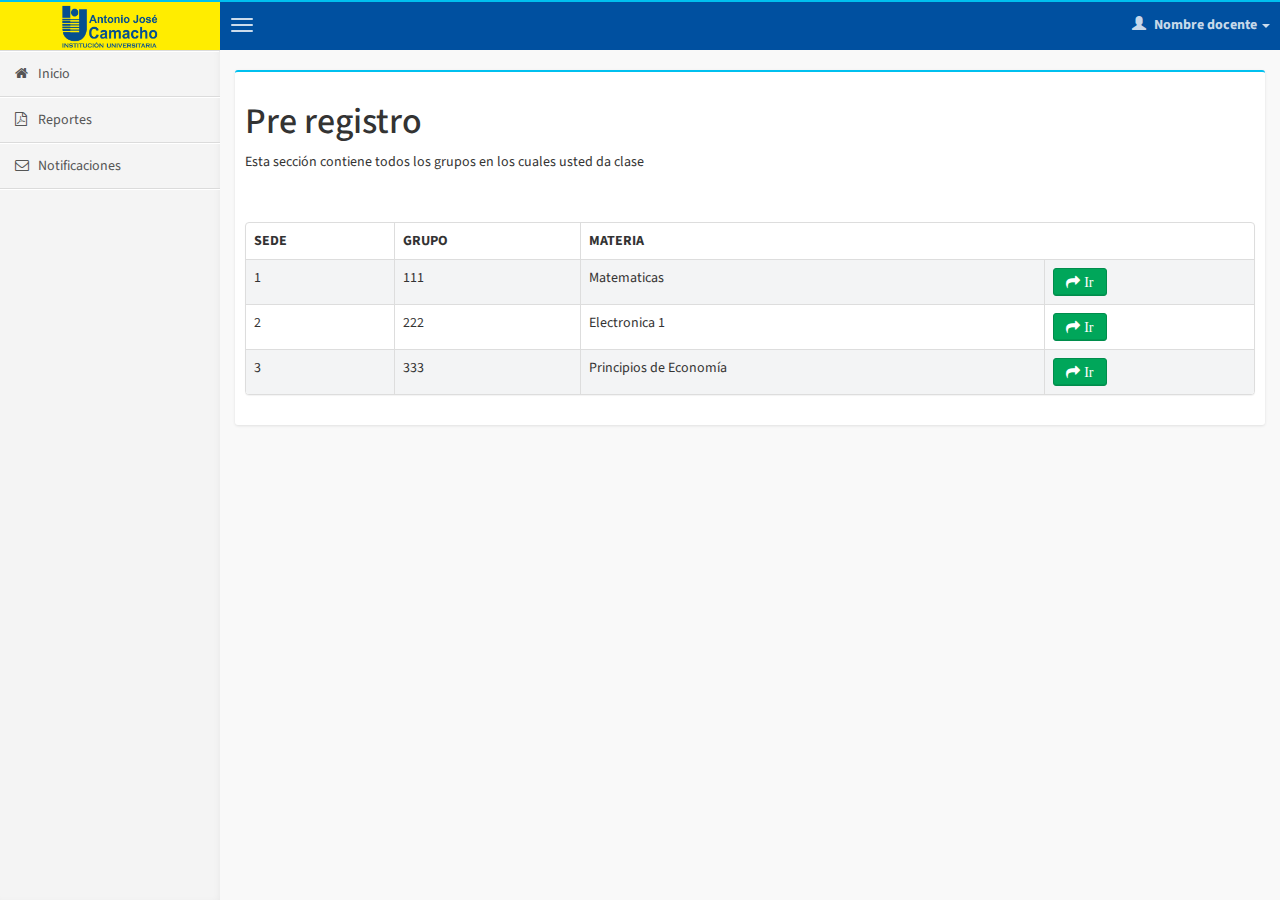
<file: index.html>
<!DOCTYPE html>
<html lang="es">

<head>
    <meta charset="UTF-8">
    <title>Management PLAN</title>
    <meta content='width=device-width, initial-scale=1, maximum-scale=1, user-scalable=no' name='viewport'>
    <link rel="icon" type="image/png" href="img/favicon.ico">
    <script src="bootstrap/js/jquery-2.2.4.min.js"></script>
    <link media="all" type="text/css" rel="stylesheet" href="bootstrap/css/bootstrap.min.css">
    <!-- font Awesome -->
    <link media="all" type="text/css" rel="stylesheet" href="bootstrap/css/font-awesome-4.6.3/css/font-awesome.min.css">
    <!-- Ionicons -->
    <link media="all" type="text/css" rel="stylesheet" href="bootstrap/css/ionicons.min.css">
    <!-- Morris chart -->
    <link media="all" type="text/css" rel="stylesheet" href="bootstrap/css/morris.css">
    <!-- jvectormap -->
    <link media="all" type="text/css" rel="stylesheet" href="bootstrap/css/jquery-jvectormap-1.2.2.css">
    <!-- Daterange picker -->
    <link media="all" type="text/css" rel="stylesheet" href="bootstrap/css/daterangepicker-bs3.css">
    <!-- bootstrap wysihtml5 - text editor -->
    <link media="all" type="text/css" rel="stylesheet" href="bootstrap/css/bootstrap3-wysihtml5.min.css">
    <!-- Theme style -->
    <link media="all" type="text/css" rel="stylesheet" href="bootstrap/css/AdminLTE.css">
    <link media="all" type="text/css" rel="stylesheet" href="bootstrap/css/select2.min.css">
    <link media="all" type="text/css" rel="stylesheet" href="bootstrap/css/style.css">
    <script src="bootstrap/js/jquery-2.2.4.js"></script>
    <!-- Acciones sobre los botones - Carga las vistas dentro de un solo DIV sin necesidad de cargar toda la vista -->
    <script type="text/javascript">
    function goHome() {
        $("#content-all").load('SelectSession.html');
    }

    function next() {
        $("#content-all").load('ActionsSession.html');
    }

    function showCreateSession() {
        $("#content-actions").load('CreateSession.html');
    }

    function showSeeSession() {
        $("#content-actions").load('Sessions.html');
    }

    function goReports() {
        $("#content-all").load('Reports.html');
    }

    function goManualReport() {
        $("#content-report").load('ManualReport.html');
    }

    function editSession() {
    	$("#content-actions").load('CreateSession.html');
    }

    function generateReport() {
        debugger
        $("#alert-report").removeClass('hide');
        setTimeout(function() {
            $("#alert-report").addClass('hide');
        }, 3000);
    }
    </script>
</head>

<body class="skin-blue">
    <header class="header">
        <a href="#" onclick="goHome()" class="logo">
            <!-- Add the class icon to your logo image or logo icon to add the margining -->
            <img alt="UNIAJC" src="img/logo_uniajc_azul.png" style="width:100px">
        </a>
        <nav class="navbar navbar-static-top" role="navigation">
            <!-- Sidebar toggle button-->
            <a href="#" class="navbar-btn sidebar-toggle" data-toggle="offcanvas" role="button">
                <span class="sr-only">Toggle navigation</span>
                <span class="icon-bar"></span>
                <span class="icon-bar"></span>
                <span class="icon-bar"></span>
            </a>
            <div class="navbar-right">
                <ul class="nav navbar-nav">
                    <!-- User Account: style can be found in dropdown.less -->
                    <li class="dropdown user user-menu">
                        <a href="#" class="dropdown-toggle" data-toggle="dropdown">
                            <i class="glyphicon glyphicon-user"></i>
                            <span>Nombre docente <i class="caret"></i></span>
                        </a>
                        <ul class="dropdown-menu">
                            <!-- User image -->
                            <li class="user-header bg-light-blue">
                                <img src="img/avatar-docente.png" class="img-circle" alt="User Image" />
                                <p>
                                    Nombre docente
                                </p>
                            </li>
                            <!-- Menu Footer-->
                            <li class="user-footer">
                                <div class="pull-left">
                                    <a href="#" class="btn btn-default btn-flat">Profile</a>
                                </div>
                                <div class="pull-right">
                                    <a href="#" class="btn btn-default btn-flat">Sign out</a>
                                </div>
                            </li>
                        </ul>
                    </li>
                </ul>
            </div>
        </nav>
    </header>
    <!-- /header -->
    <div class="wrapper row-offcanvas row-offcanvas-left">
        <!-- Left side column. contains the logo and sidebar -->
        <aside class="left-side sidebar-offcanvas">
            <!-- sidebar: style can be found in sidebar.less -->
            <section class="sidebar">
                <!-- sidebar menu: : style can be found in sidebar.less -->
                <ul class="sidebar-menu">
                    <li>
                        <a href="#" onclick="goHome()">
                            <i class="fa fa-home"></i> <span>Inicio</span>
                        </a>
                    </li>
                    <li>
                        <a href="#" onclick="goReports()">
                            <i class="fa fa-file-pdf-o"></i> <span>Reportes</span>
                        </a>
                    </li>
                    <li>
                        <a href="#">
                            <i class="fa fa-envelope-o"></i> <span>Notificaciones</span>
                        </a>
                    </li>
               	</ul>
            </section>
            <!-- /.sidebar -->
        </aside>
        <!-- Right side column. Contains the navbar and content of the page -->
        <aside class="right-side" id="content-all">
            <!-- Content Header (Page header) -->
            <section class="content">
                <div class="box box-info">
                    <div class="box-body">
                        <h1>Pre registro</h1>
                        <p>Esta sección contiene todos los grupos en los cuales usted da clase</p>
                        <!-- will be used to show any messages -->
                        <br>
                        <br>
                        <div class="panel panel-default">
                            
                            <!-- Table -->
                            <div class="table-responsive">
                                <table class="table table-striped table-bordered">
                                    <thead>
                                        <tr>
                                            <th>SEDE</th>
                                            <th>GRUPO</th>
                                            <th>MATERIA</th>
                                        </tr>
                                    </thead>
                                    <tbody>
                                        <tr>
                                            <td>1</td>
                                            <td>111</td>
                                            <td>Matematicas</td>
                                            <td>
                                                <a class="btn btn-small btn-success fa fa-share" id="session" onclick="next()"> Ir</a>
                                            </td>
                                        </tr>
                                        <tr>
                                            <td>2</td>
                                            <td>222</td>
                                            <td>Electronica 1</td>
                                            <td>
                                                <a class="btn btn-small btn-success fa fa-share" id="session" onclick="next()"> Ir</a>
                                            </td>
                                        </tr>
                                        <tr>
                                            <td>3</td>
                                            <td>333</td>
                                            <td>Principios de Economía</td>
                                            <td>
                                                <a class="btn btn-small btn-success fa fa-share" id="session" onclick="next()"> Ir</a>
                                            </td>
                                        </tr>
                                    </tbody>
                                </table>
                            </div>
                        </div>
                    </div>
                    <!-- /.box-body -->
                </div>
            </section>
        </aside>
    </div>
    <script src="bootstrap/js/bootstrap.min.js"></script>
    <script src="bootstrap/js/raphael-min.js"></script>
    <script src="bootstrap/js/morris.min.js"></script>
    <script src="bootstrap/js/jquery.sparkline.min.js"></script>
    <script src="bootstrap/js/jquery-jvectormap-1.2.2.min.js"></script>
    <script src="bootstrap/js/jquery-jvectormap-world-mill-en.js"></script>
    <script src="bootstrap/js/daterangepicker.js"></script>
    <script src="bootstrap/js/bootstrap3-wysihtml5.all.min.js"></script>
    <script src="bootstrap/js/icheck.min.js"></script>
    <script src="bootstrap/js/app.js"></script>
</body>

</html>
</file>
<file: bootstrap/css/morris.css>
.morris-hover {
    position: absolute;
    z-index: 1090;
}

.morris-hover.morris-default-style {
    border-radius: 10px;
    padding: 6px;
    color: #444;
    background: rgba(255, 255, 255, 0.8);
    border: solid 2px rgba(230, 230, 230, 0.8);
    font-weight: 600;
    font-size: 14px;
    text-align: center;
}

.morris-hover.morris-default-style .morris-hover-row-label {
    font-weight: bold;
    margin: 0.25em 0;
}

.morris-hover.morris-default-style .morris-hover-point {
    white-space: nowrap;
    margin: 0.1em 0;
}
</file>
<file: bootstrap/css/AdminLTE.css>
@import url(http://fonts.googleapis.com/css?family=Source+Sans+Pro:300,400,600,300italic,400italic,600italic);
@import url(http://fonts.googleapis.com/css?family=Kaushan+Script);

/*! 
 *   AdminLTE v1.2
 *   Author: AlmsaeedStudio.com
 *   License: Open source - MIT
 *           Please visit http://opensource.org/licenses/MIT for more information
!*/


/*
    Core: General style
----------------------------
*/

html,
body {
    overflow-x: hidden!important;
    font-family: 'Source Sans Pro', sans-serif;
    -webkit-font-smoothing: antialiased;
    min-height: 100%;
    background: #f9f9f9;
}

a {
    color: #0050A0;
}

a:hover,
a:active,
a:focus {
    outline: none;
    text-decoration: none;
    color: #72afd2;
}


/* Layouts */

.wrapper {
    min-height: 100%;
}

.wrapper:before,
.wrapper:after {
    display: table;
    content: " ";
}

.wrapper:after {
    clear: both;
}


/* Header */

body > .header {
    position: absolute;
    top: 0;
    left: 0;
    right: 0;
    z-index: 1030;
}


/* Define 2 column template */

.right-side,
.left-side {
    min-height: 100%;
    display: block;
}


/*right side - contins main content*/

.right-side {
    background-color: #f9f9f9;
    margin-left: 220px;
}


/*left side - contains sidebar*/

.left-side {
    position: absolute;
    width: 220px;
    top: 0;
}

@media screen and (min-width: 992px) {
    .left-side {
        top: 50px;
    }
    /*Right side strech mode*/
    .right-side.strech {
        margin-left: 0;
    }
    .right-side.strech > .content-header {
        margin-top: 0px;
    }
    /* Left side collapse */
    .left-side.collapse-left {
        left: -220px;
    }
}


/*Give content full width on xs screens*/

@media screen and (max-width: 992px) {
    .right-side {
        margin-left: 0;
    }
}


/*
    By default the layout is not fixed but if you add the class .fixed to the body element
    the sidebar and the navbar will automatically become poisitioned fixed
*/

body.fixed > .header,
body.fixed .left-side,
body.fixed .navbar {
    position: fixed;
}

body.fixed > .header {
    top: 0;
    right: 0;
    left: 0;
}

body.fixed .navbar {
    left: 0;
    right: 0;
}

body.fixed .wrapper {
    margin-top: 50px;
}


/* Content */

.content {
    padding: 20px 15px;
    background: #f9f9f9;
}


/* Utility */


/* H1 - H6 font */

h1,
h2,
h3,
h4,
h5,
h6,
.h1,
.h2,
.h3,
.h4,
.h5,
.h6 {
    font-family: 'Source Sans Pro', sans-serif;
}


/* Page Header */

.page-header {
    margin: 10px 0 20px 0;
    font-size: 22px;
}

.page-header > small {
    color: #666;
    display: block;
    margin-top: 5px;
}


/* All images should be responsive */

img {
    max-width: 100%important;
}

.sort-highlight {
    background: #f4f4f4;
    border: 1px dashed #ddd;
    margin-bottom: 10px;
}


/* 10px padding and margins */

.pad {
    padding: 10px;
}

.margin {
    margin: 10px;
}


/* Display inline */

.inline {
    display: inline;
    width: auto;
}


/* Background colors */

.bg-red,
.bg-yellow,
.bg-aqua,
.bg-blue,
.bg-light-blue,
.bg-green,
.bg-navy,
.bg-teal,
.bg-olive,
.bg-lime,
.bg-orange,
.bg-fuchsia,
.bg-purple,
.bg-maroon,
.bg-black {
    color: #f9f9f9 !important;
}

.bg-gray {
    background-color: #eaeaec !important;
}

.bg-black {
    background-color: #222222 !important;
}

.bg-red {
    background-color: #f56954 !important;
}

.bg-yellow {
    background-color: #f39c12 !important;
}

.bg-aqua {
    background-color: #00c0ef !important;
}

.bg-blue {
    background-color: #0073b7 !important;
}

.bg-light-blue {
    background-color: #0050A0 !important;
}

.bg-green {
    background-color: #00a65a !important;
}

.bg-navy {
    background-color: #001f3f !important;
}

.bg-teal {
    background-color: #39cccc !important;
}

.bg-olive {
    background-color: #3d9970 !important;
}

.bg-lime {
    background-color: #01ff70 !important;
}

.bg-orange {
    background-color: #ff851b !important;
}

.bg-fuchsia {
    background-color: #f012be !important;
}

.bg-purple {
    background-color: #932ab6 !important;
}

.bg-maroon {
    background-color: #85144b !important;
}


/* Text colors */

.text-red {
    color: #f56954 !important;
}

.text-yellow {
    color: #f39c12 !important;
}

.text-aqua {
    color: #00c0ef !important;
}

.text-blue {
    color: #0073b7 !important;
}

.text-light-blue {
    color: #0050A0 !important;
}

.text-green {
    color: #00a65a !important;
}

.text-navy {
    color: #001f3f !important;
}

.text-teal {
    color: #39cccc !important;
}

.text-olive {
    color: #3d9970 !important;
}

.text-lime {
    color: #01ff70 !important;
}

.text-orange {
    color: #ff851b !important;
}

.text-fuchsia {
    color: #f012be !important;
}

.text-purple {
    color: #932ab6 !important;
}

.text-maroon {
    color: #85144b !important;
}


/*Hide elements by display none only*/

.hide {
    display: none !important;
}


/* Remove borders */

.no-border {
    border: 0px !important;
}


/* Remove padding */

.no-padding {
    padding: 0px !important;
}


/* Remove margins */

.no-margin {
    margin: 0px !important;
}


/* Remove box shadow */

.no-shadow {
    box-shadow: none!important;
}


/* Don't display when printing */

@media print {
    .no-print {
        display: none;
    }
    .left-side,
    .header,
    .content-header {
        display: none;
    }
    .right-side {
        margin: 0;
    }
}


/* Remove border radius */

.flat {
    -webkit-border-radius: 0 !important;
    -moz-border-radius: 0 !important;
    border-radius: 0 !important;
}


/* Change the color of the striped tables */

.table-striped > tbody > tr:nth-child(odd) > td,
.table-striped > tbody > tr:nth-child(odd) > th {
    background-color: #f3f4f5;
}


/* .text-center in tables */

table.text-center td,
table.text-center th {
    text-align: center;
}


/* _fix for sparkline tooltip */

.jqstooltip {
    padding: 5px!important;
    width: auto!important;
    height: auto!important;
}


/*
    Components: navbar, logo and content header
-------------------------------------------------
*/

body > .header {
    position: relative;
    max-height: 100px;
    z-index: 1030;
}

body > .header .navbar {
    height: 50px;
    margin-bottom: 0;
    margin-left: 220px;
}

body > .header .navbar .sidebar-toggle {
    float: left;
    padding: 9px 5px;
    margin-top: 8px;
    margin-right: 0;
    margin-bottom: 8px;
    margin-left: 5px;
    background-color: transparent;
    background-image: none;
    border: 1px solid transparent;
    -webkit-border-radius: 0 !important;
    -moz-border-radius: 0 !important;
    border-radius: 0 !important;
}

body > .header .navbar .sidebar-toggle:hover .icon-bar {
    background: #f6f6f6;
}

body > .header .navbar .sidebar-toggle .icon-bar {
    display: block;
    width: 22px;
    height: 2px;
    -webkit-border-radius: 4px;
    -moz-border-radius: 4px;
    border-radius: 4px;
}

body > .header .navbar .sidebar-toggle .icon-bar + .icon-bar {
    margin-top: 4px;
}

body > .header .navbar .nav > li.user > a {
    font-weight: bold;
}

body > .header .navbar .nav > li.user > a > .fa,
body > .header .navbar .nav > li.user > a > .glyphicon,
body > .header .navbar .nav > li.user > a > .ion {
    margin-right: 5px;
}

body > .header .navbar .nav > li > a > .label {
    -webkit-border-radius: 50%;
    -moz-border-radius: 50%;
    border-radius: 50%;
    position: absolute;
    top: 7px;
    right: 2px;
    font-size: 10px;
    font-weight: normal;
    width: 15px;
    height: 15px;
    line-height: 1.0em;
    text-align: center;
    padding: 2px;
}

body > .header .navbar .nav > li > a:hover > .label {
    top: 3px;
}

body > .header .logo {
    float: left;
    font-size: 20px;
    line-height: 50px;
    text-align: center;
    padding: 0 10px;
    width: 220px;
    font-family: 'Kaushan Script', cursive;
    font-weight: 500;
    height: 50px;
    display: block;
}

body > .header .logo .icon {
    margin-right: 10px;
}

.right-side > .content-header {
    position: relative;
    padding: 15px 15px 10px 20px;
}

.right-side > .content-header > h1 {
    margin: 0;
    font-size: 24px;
}

.right-side > .content-header > h1 > small {
    font-size: 15px;
    display: inline-block;
    padding-left: 4px;
    font-weight: 300;
}

.right-side > .content-header > .breadcrumb {
    float: right;
    background: transparent;
    margin-top: 0px;
    margin-bottom: 0;
    font-size: 12px;
    padding: 7px 5px;
    position: absolute;
    top: 15px;
    right: 10px;
    -webkit-border-radius: 2px;
    -moz-border-radius: 2px;
    border-radius: 2px;
}

.right-side > .content-header > .breadcrumb > li > a {
    color: #444;
    text-decoration: none;
}

.right-side > .content-header > .breadcrumb > li > a > .fa,
.right-side > .content-header > .breadcrumb > li > a > .glyphicon,
.right-side > .content-header > .breadcrumb > li > a > .ion {
    margin-right: 5px;
}

.right-side > .content-header > .breadcrumb > li + li:before {
    content: '>\00a0';
}

@media screen and (max-width: 767px) {
    .right-side > .content-header > .breadcrumb {
        position: relative;
        margin-top: 5px;
        top: 0;
        right: 0;
        float: none;
        background: #efefef;
    }
}

@media (max-width: 767px) {
    .navbar .navbar-nav > li {
        float: left;
    }
    .navbar-nav {
        margin: 0;
        float: left;
    }
    .navbar-nav > li > a {
        padding-top: 15px;
        padding-bottom: 15px;
        line-height: 20px;
    }
    .navbar .navbar-right {
        float: right;
    }
}

@media screen and (max-width: 560px) {
    body > .header {
        position: relative;
    }
    body > .header .logo,
    body > .header .navbar {
        width: 100%;
        float: none;
        position: relative!important;
    }
    body > .header .navbar {
        margin: 0;
    }
    body.fixed > .header {
        position: fixed;
    }
    body.fixed > .wrapper,
    body.fixed .sidebar-offcanvas {
        margin-top: 100px!important;
    }
}


/*
    Component: Sidebar
--------------------------
*/

.sidebar {
    margin-bottom: 5px;
}

.sidebar .sidebar-form input:focus {
    -webkit-box-shadow: none;
    -moz-box-shadow: none;
    box-shadow: none;
    border-color: transparent!important;
}

.sidebar .sidebar-menu {
    list-style: none;
    margin: 0;
    padding: 0;
}

.sidebar .sidebar-menu > li {
    margin: 0;
    padding: 0;
}

.sidebar .sidebar-menu > li > a {
    padding: 12px 5px 12px 15px;
    display: block;
}

.sidebar .sidebar-menu > li > a > .fa,
.sidebar .sidebar-menu > li > a > .glyphicon,
.sidebar .sidebar-menu > li > a > .ion {
    width: 20px;
}

.sidebar .sidebar-menu .treeview-menu {
    display: none;
    list-style: none;
    padding: 0;
    margin: 0;
}

.sidebar .sidebar-menu .treeview-menu > li {
    margin: 0;
}

.sidebar .sidebar-menu .treeview-menu > li > a {
    padding: 5px 5px 5px 15px;
    display: block;
    font-size: 14px;
    margin: 0px 0px;
}

.sidebar .sidebar-menu .treeview-menu > li > a > .fa,
.sidebar .sidebar-menu .treeview-menu > li > a > .glyphicon,
.sidebar .sidebar-menu .treeview-menu > li > a > .ion {
    width: 20px;
}

.user-panel {
    padding: 10px;
}

.user-panel:before,
.user-panel:after {
    display: table;
    content: " ";
}

.user-panel:after {
    clear: both;
}

.user-panel > .image > img {
    width: 45px;
    height: 45px;
}

.user-panel > .info {
    font-weight: 600;
    padding: 5px 5px 5px 15px;
    font-size: 14px;
    line-height: 1;
}

.user-panel > .info > p {
    margin-bottom: 9px;
}

.user-panel > .info > a {
    text-decoration: none;
    padding-right: 5px;
    margin-top: 3px;
    font-size: 11px;
    font-weight: normal;
}

.user-panel > .info > a > .fa,
.user-panel > .info > a > .ion,
.user-panel > .info > a > .glyphicon {
    margin-right: 3px;
}


/*
 * Off Canvas
 * --------------------------------------------------
 *  Gives us the push menu effect
 */

@media screen and (max-width: 992px) {
    .relative {
        position: relative;
    }
    .row-offcanvas-right .sidebar-offcanvas {
        right: -220px;
    }
    .row-offcanvas-left .sidebar-offcanvas {
        left: -220px;
    }
    .row-offcanvas-right.active {
        right: 220px;
    }
    .row-offcanvas-left.active {
        left: 220px;
    }
    .sidebar-offcanvas {
        left: 0;
    }
    body.fixed .sidebar-offcanvas {
        margin-top: 50px;
        left: -220px;
    }
    body.fixed .row-offcanvas-left.active .navbar {
        left: 220px !important;
        right: 0;
    }
    body.fixed .row-offcanvas-left.active .sidebar-offcanvas {
        left: 0px;
    }
}


/* 
    Dropdown menus
----------------------------
*/


/*Dropdowns in general*/

.dropdown-menu {
    -webkit-box-shadow: 0px 3px 6px rgba(0, 0, 0, 0.1);
    -moz-box-shadow: 0px 3px 6px rgba(0, 0, 0, 0.1);
    box-shadow: 0px 3px 6px rgba(0, 0, 0, 0.1);
    z-index: 2300;
}

.dropdown-menu > li > a > .glyphicon,
.dropdown-menu > li > a > .fa,
.dropdown-menu > li > a > .ion {
    margin-right: 10px;
}

.dropdown-menu > li > a:hover {
    background-color: #0050A0;
    color: #f9f9f9;
}


/*Drodown in navbars*/

.skin-blue .navbar .dropdown-menu > li > a {
    color: #444444;
}


/*
    Navbar custom dropdown menu
------------------------------------
*/

.navbar-nav > .notifications-menu > .dropdown-menu,
.navbar-nav > .messages-menu > .dropdown-menu,
.navbar-nav > .tasks-menu > .dropdown-menu {
    width: 280px;
    padding: 0 0 0 0!important;
    margin: 0!important;
    top: 100%;
    border: 1px solid #dfdfdf;
    -webkit-border-radius: 4px !important;
    -moz-border-radius: 4px !important;
    border-radius: 4px !important;
}

.navbar-nav > .notifications-menu > .dropdown-menu > li.header,
.navbar-nav > .messages-menu > .dropdown-menu > li.header,
.navbar-nav > .tasks-menu > .dropdown-menu > li.header {
    -webkit-border-top-left-radius: 4px;
    -webkit-border-top-right-radius: 4px;
    -webkit-border-bottom-right-radius: 0;
    -webkit-border-bottom-left-radius: 0;
    -moz-border-radius-topleft: 4px;
    -moz-border-radius-topright: 4px;
    -moz-border-radius-bottomright: 0;
    -moz-border-radius-bottomleft: 0;
    border-top-left-radius: 4px;
    border-top-right-radius: 4px;
    border-bottom-right-radius: 0;
    border-bottom-left-radius: 0;
    background-color: #ffffff;
    padding: 7px 10px;
    border-bottom: 1px solid #f4f4f4;
    color: #444444;
    font-size: 14px;
}

.navbar-nav > .notifications-menu > .dropdown-menu > li.header:after,
.navbar-nav > .messages-menu > .dropdown-menu > li.header:after,
.navbar-nav > .tasks-menu > .dropdown-menu > li.header:after {
    bottom: 100%;
    left: 92%;
    border: solid transparent;
    content: " ";
    height: 0;
    width: 0;
    position: absolute;
    pointer-events: none;
    border-color: rgba(255, 255, 255, 0);
    border-bottom-color: #ffffff;
    border-width: 7px;
    margin-left: -7px;
}

.navbar-nav > .notifications-menu > .dropdown-menu > li.footer > a,
.navbar-nav > .messages-menu > .dropdown-menu > li.footer > a,
.navbar-nav > .tasks-menu > .dropdown-menu > li.footer > a {
    -webkit-border-top-left-radius: 0px;
    -webkit-border-top-right-radius: 0px;
    -webkit-border-bottom-right-radius: 4px;
    -webkit-border-bottom-left-radius: 4px;
    -moz-border-radius-topleft: 0px;
    -moz-border-radius-topright: 0px;
    -moz-border-radius-bottomright: 4px;
    -moz-border-radius-bottomleft: 4px;
    border-top-left-radius: 0px;
    border-top-right-radius: 0px;
    border-bottom-right-radius: 4px;
    border-bottom-left-radius: 4px;
    font-size: 12px;
    background-color: #f4f4f4;
    padding: 7px 10px;
    border-bottom: 1px solid #eeeeee;
    color: #444444;
    text-align: center;
}

.navbar-nav > .notifications-menu > .dropdown-menu > li.footer > a:hover,
.navbar-nav > .messages-menu > .dropdown-menu > li.footer > a:hover,
.navbar-nav > .tasks-menu > .dropdown-menu > li.footer > a:hover {
    background: #f4f4f4;
    text-decoration: none;
    font-weight: normal;
}

.navbar-nav > .notifications-menu > .dropdown-menu > li .menu,
.navbar-nav > .messages-menu > .dropdown-menu > li .menu,
.navbar-nav > .tasks-menu > .dropdown-menu > li .menu {
    margin: 0;
    padding: 0;
    list-style: none;
    overflow-x: hidden;
}

.navbar-nav > .notifications-menu > .dropdown-menu > li .menu > li > a,
.navbar-nav > .messages-menu > .dropdown-menu > li .menu > li > a,
.navbar-nav > .tasks-menu > .dropdown-menu > li .menu > li > a {
    display: block;
    white-space: nowrap;
    /* Prevent text from breaking */
    border-bottom: 1px solid #f4f4f4;
}

.navbar-nav > .notifications-menu > .dropdown-menu > li .menu > li > a:hover,
.navbar-nav > .messages-menu > .dropdown-menu > li .menu > li > a:hover,
.navbar-nav > .tasks-menu > .dropdown-menu > li .menu > li > a:hover {
    background: #f6f6f6;
    text-decoration: none;
}

.navbar-nav > .notifications-menu > .dropdown-menu > li .menu > li > a {
    font-size: 12px;
    color: #444444;
}

.navbar-nav > .notifications-menu > .dropdown-menu > li .menu > li > a > .glyphicon,
.navbar-nav > .notifications-menu > .dropdown-menu > li .menu > li > a > .fa,
.navbar-nav > .notifications-menu > .dropdown-menu > li .menu > li > a > .ion {
    font-size: 20px;
    width: 50px;
    text-align: center;
    padding: 15px 0px;
    margin-right: 5px;
    /* Default background and font colors */
    background: #00c0ef;
    color: #f9f9f9;
    /* Fallback for browsers that doesn't support rgba */
    color: rgba(255, 255, 255, 0.7);
}

.navbar-nav > .notifications-menu > .dropdown-menu > li .menu > li > a > .glyphicon.danger,
.navbar-nav > .notifications-menu > .dropdown-menu > li .menu > li > a > .fa.danger,
.navbar-nav > .notifications-menu > .dropdown-menu > li .menu > li > a > .ion.danger {
    background: #f56954;
}

.navbar-nav > .notifications-menu > .dropdown-menu > li .menu > li > a > .glyphicon.warning,
.navbar-nav > .notifications-menu > .dropdown-menu > li .menu > li > a > .fa.warning,
.navbar-nav > .notifications-menu > .dropdown-menu > li .menu > li > a > .ion.warning {
    background: #f39c12;
}

.navbar-nav > .notifications-menu > .dropdown-menu > li .menu > li > a > .glyphicon.success,
.navbar-nav > .notifications-menu > .dropdown-menu > li .menu > li > a > .fa.success,
.navbar-nav > .notifications-menu > .dropdown-menu > li .menu > li > a > .ion.success {
    background: #00a65a;
}

.navbar-nav > .notifications-menu > .dropdown-menu > li .menu > li > a > .glyphicon.info,
.navbar-nav > .notifications-menu > .dropdown-menu > li .menu > li > a > .fa.info,
.navbar-nav > .notifications-menu > .dropdown-menu > li .menu > li > a > .ion.info {
    background: #00c0ef;
}

.navbar-nav > .messages-menu > .dropdown-menu > li .menu > li > a {
    margin: 0px;
    line-height: 20px;
    padding: 10px 5px 10px 5px;
    -webkit-border-radius: 4px;
    -moz-border-radius: 4px;
    border-radius: 4px;
}

.navbar-nav > .messages-menu > .dropdown-menu > li .menu > li > a > div > img {
    margin: auto 10px auto auto;
    width: 40px;
    height: 40px;
    border: 1px solid #dddddd;
}

.navbar-nav > .messages-menu > .dropdown-menu > li .menu > li > a > h4 {
    padding: 0;
    margin: 0 0 0 45px;
    color: #444444;
    font-size: 15px;
}

.navbar-nav > .messages-menu > .dropdown-menu > li .menu > li > a > h4 > small {
    color: #999999;
    font-size: 10px;
    float: right;
}

.navbar-nav > .messages-menu > .dropdown-menu > li .menu > li > a > p {
    margin: 0 0 0 45px;
    font-size: 12px;
    color: #888888;
}

.navbar-nav > .messages-menu > .dropdown-menu > li .menu > li > a:before,
.navbar-nav > .messages-menu > .dropdown-menu > li .menu > li > a:after {
    display: table;
    content: " ";
}

.navbar-nav > .messages-menu > .dropdown-menu > li .menu > li > a:after {
    clear: both;
}

.navbar-nav > .tasks-menu > .dropdown-menu > li .menu > li > a {
    padding: 10px;
}

.navbar-nav > .tasks-menu > .dropdown-menu > li .menu > li > a > h3 {
    font-size: 14px;
    padding: 0;
    margin: 0 0 10px 0;
    color: #666666;
}

.navbar-nav > .tasks-menu > .dropdown-menu > li .menu > li > a > .progress {
    padding: 0;
    margin: 0;
}

.navbar-nav > .user-menu > .dropdown-menu {
    -webkit-border-radius: 0;
    -moz-border-radius: 0;
    border-radius: 0;
    padding: 1px 0 0 0;
    border-top-width: 0;
    width: 280px;
}

.navbar-nav > .user-menu > .dropdown-menu:after {
    bottom: 100%;
    right: 10px;
    border: solid transparent;
    content: " ";
    height: 0;
    width: 0;
    position: absolute;
    pointer-events: none;
    border-color: rgba(255, 255, 255, 0);
    border-bottom-color: #ffffff;
    border-width: 10px;
    margin-left: -10px;
}

.navbar-nav > .user-menu > .dropdown-menu > li.user-header {
    height: 175px;
    padding: 10px;
    background: #0050A0;
    text-align: center;
}

.navbar-nav > .user-menu > .dropdown-menu > li.user-header > img {
    z-index: 5;
    height: 90px;
    width: 90px;
    border: 8px solid;
    border-color: transparent;
    border-color: rgba(255, 255, 255, 0.2);
}

.navbar-nav > .user-menu > .dropdown-menu > li.user-header > p {
    z-index: 5;
    color: #f9f9f9;
    color: rgba(255, 255, 255, 0.8);
    font-size: 17px;
    text-shadow: 2px 2px 3px #333333;
    margin-top: 10px;
}

.navbar-nav > .user-menu > .dropdown-menu > li.user-header > p > small {
    display: block;
    font-size: 12px;
}

.navbar-nav > .user-menu > .dropdown-menu > li.user-body {
    padding: 15px;
    border-bottom: 1px solid #f4f4f4;
    border-top: 1px solid #dddddd;
}

.navbar-nav > .user-menu > .dropdown-menu > li.user-body:before,
.navbar-nav > .user-menu > .dropdown-menu > li.user-body:after {
    display: table;
    content: " ";
}

.navbar-nav > .user-menu > .dropdown-menu > li.user-body:after {
    clear: both;
}

.navbar-nav > .user-menu > .dropdown-menu > li.user-body > div > a {
    color: #0073b7;
}

.navbar-nav > .user-menu > .dropdown-menu > li.user-footer {
    background-color: #f9f9f9;
    padding: 10px;
}

.navbar-nav > .user-menu > .dropdown-menu > li.user-footer:before,
.navbar-nav > .user-menu > .dropdown-menu > li.user-footer:after {
    display: table;
    content: " ";
}

.navbar-nav > .user-menu > .dropdown-menu > li.user-footer:after {
    clear: both;
}

.navbar-nav > .user-menu > .dropdown-menu > li.user-footer .btn-default {
    color: #666666;
}


/* Add fade animation to dropdown menus */

.open > .dropdown-menu {
    animation-name: fadeAnimation;
    animation-duration: .7s;
    animation-iteration-count: 1;
    animation-timing-function: ease;
    animation-fill-mode: forwards;
    -webkit-animation-name: fadeAnimation;
    -webkit-animation-duration: .7s;
    -webkit-animation-iteration-count: 1;
    -webkit-animation-timing-function: ease;
    -webkit-animation-fill-mode: forwards;
    -moz-animation-name: fadeAnimation;
    -moz-animation-duration: .7s;
    -moz-animation-iteration-count: 1;
    -moz-animation-timing-function: ease;
    -moz-animation-fill-mode: forwards;
}

@keyframes fadeAnimation {
    from {
        opacity: 0;
        top: 120%;
    }
    to {
        opacity: 1;
        top: 100%;
    }
}

@-webkit-keyframes fadeAnimation {
    from {
        opacity: 0;
        top: 120%;
    }
    to {
        opacity: 1;
        top: 100%;
    }
}


/* Fix dropdown menu for small screens to display correctly on small screens */

@media screen and (max-width: 767px) {
    .navbar-nav > .notifications-menu > .dropdown-menu,
    .navbar-nav > .user-menu > .dropdown-menu,
    .navbar-nav > .tasks-menu > .dropdown-menu,
    .navbar-nav > .messages-menu > .dropdown-menu {
        position: absolute;
        top: 100%;
        right: 0;
        left: auto;
        border-right: 1px solid #dddddd;
        border-bottom: 1px solid #dddddd;
        border-left: 1px solid #dddddd;
        background: #ffffff;
    }
}


/* Fix menu positions on xs screens to appear correctly and fully */

@media screen and (max-width: 480px) {
    .navbar-nav > .notifications-menu > .dropdown-menu > li.header,
    .navbar-nav > .tasks-menu > .dropdown-menu > li.header,
    .navbar-nav > .messages-menu > .dropdown-menu > li.header {
        /* Remove arrow from the top */
    }
    .navbar-nav > .notifications-menu > .dropdown-menu > li.header:after,
    .navbar-nav > .tasks-menu > .dropdown-menu > li.header:after,
    .navbar-nav > .messages-menu > .dropdown-menu > li.header:after {
        border-width: 0px!important;
    }
    .navbar-nav > .tasks-menu > .dropdown-menu {
        position: absolute;
        right: -120px;
        left: auto;
    }
    .navbar-nav > .notifications-menu > .dropdown-menu {
        position: absolute;
        right: -170px;
        left: auto;
    }
    .navbar-nav > .messages-menu > .dropdown-menu {
        position: absolute;
        right: -210px;
        left: auto;
    }
}


/* 
   All form elements including input, select, textarea etc.
-----------------------------------------------------------------
*/

.form-control {
    -webkit-border-radius: 0px !important;
    -moz-border-radius: 0px !important;
    border-radius: 0px !important;
    box-shadow: none;
}

.form-control:focus {
    border-color: #0050A0 !important;
    box-shadow: none;
}

.form-group.has-success label {
    color: #00a65a;
}

.form-group.has-success .form-control {
    border-color: #00a65a !important;
    box-shadow: none;
}

.form-group.has-warning label {
    color: #f39c12;
}

.form-group.has-warning .form-control {
    border-color: #f39c12 !important;
    box-shadow: none;
}

.form-group.has-error label {
    color: #f56954;
}

.form-group.has-error .form-control {
    border-color: #f56954 !important;
    box-shadow: none;
}


/* Input group */

.input-group .input-group-addon {
    border-radius: 0;
    background-color: #f4f4f4;
}


/* button groups */

.btn-group-vertical .btn.btn-flat:first-of-type,
.btn-group-vertical .btn.btn-flat:last-of-type {
    border-radius: 0;
}


/* Checkbox and radio inputs */

.checkbox,
.radio {
    /*padding-left: 0;*/
}


/* 
    Compenent: Progress bars
--------------------------------
*/


/* size variation */

.progress.sm {
    height: 10px;
}

.progress.xs {
    height: 7px;
}


/* Vertical bars */

.progress.vertical {
    position: relative;
    width: 30px;
    height: 200px;
    display: inline-block;
    margin-right: 10px;
}

.progress.vertical > .progress-bar {
    width: 100%!important;
    position: absolute;
    bottom: 0;
}

.progress.vertical.sm {
    width: 20px;
}

.progress.vertical.xs {
    width: 10px;
}


/* Remove margins from progress bars when put in a table */

.table tr > td .progress {
    margin: 0;
}

.progress-bar-light-blue,
.progress-bar-primary {
    background-color: #0050A0;
}

.progress-striped .progress-bar-light-blue,
.progress-striped .progress-bar-primary {
    background-image: -webkit-gradient(linear, 0 100%, 100% 0, color-stop(0.25, rgba(255, 255, 255, 0.15)), color-stop(0.25, transparent), color-stop(0.5, transparent), color-stop(0.5, rgba(255, 255, 255, 0.15)), color-stop(0.75, rgba(255, 255, 255, 0.15)), color-stop(0.75, transparent), to(transparent));
    background-image: -webkit-linear-gradient(45deg, rgba(255, 255, 255, 0.15) 25%, transparent 25%, transparent 50%, rgba(255, 255, 255, 0.15) 50%, rgba(255, 255, 255, 0.15) 75%, transparent 75%, transparent);
    background-image: -moz-linear-gradient(45deg, rgba(255, 255, 255, 0.15) 25%, transparent 25%, transparent 50%, rgba(255, 255, 255, 0.15) 50%, rgba(255, 255, 255, 0.15) 75%, transparent 75%, transparent);
    background-image: linear-gradient(45deg, rgba(255, 255, 255, 0.15) 25%, transparent 25%, transparent 50%, rgba(255, 255, 255, 0.15) 50%, rgba(255, 255, 255, 0.15) 75%, transparent 75%, transparent);
}

.progress-bar-green,
.progress-bar-success {
    background-color: #00a65a;
}

.progress-striped .progress-bar-green,
.progress-striped .progress-bar-success {
    background-image: -webkit-gradient(linear, 0 100%, 100% 0, color-stop(0.25, rgba(255, 255, 255, 0.15)), color-stop(0.25, transparent), color-stop(0.5, transparent), color-stop(0.5, rgba(255, 255, 255, 0.15)), color-stop(0.75, rgba(255, 255, 255, 0.15)), color-stop(0.75, transparent), to(transparent));
    background-image: -webkit-linear-gradient(45deg, rgba(255, 255, 255, 0.15) 25%, transparent 25%, transparent 50%, rgba(255, 255, 255, 0.15) 50%, rgba(255, 255, 255, 0.15) 75%, transparent 75%, transparent);
    background-image: -moz-linear-gradient(45deg, rgba(255, 255, 255, 0.15) 25%, transparent 25%, transparent 50%, rgba(255, 255, 255, 0.15) 50%, rgba(255, 255, 255, 0.15) 75%, transparent 75%, transparent);
    background-image: linear-gradient(45deg, rgba(255, 255, 255, 0.15) 25%, transparent 25%, transparent 50%, rgba(255, 255, 255, 0.15) 50%, rgba(255, 255, 255, 0.15) 75%, transparent 75%, transparent);
}

.progress-bar-aqua,
.progress-bar-info {
    background-color: #00c0ef;
}

.progress-striped .progress-bar-aqua,
.progress-striped .progress-bar-info {
    background-image: -webkit-gradient(linear, 0 100%, 100% 0, color-stop(0.25, rgba(255, 255, 255, 0.15)), color-stop(0.25, transparent), color-stop(0.5, transparent), color-stop(0.5, rgba(255, 255, 255, 0.15)), color-stop(0.75, rgba(255, 255, 255, 0.15)), color-stop(0.75, transparent), to(transparent));
    background-image: -webkit-linear-gradient(45deg, rgba(255, 255, 255, 0.15) 25%, transparent 25%, transparent 50%, rgba(255, 255, 255, 0.15) 50%, rgba(255, 255, 255, 0.15) 75%, transparent 75%, transparent);
    background-image: -moz-linear-gradient(45deg, rgba(255, 255, 255, 0.15) 25%, transparent 25%, transparent 50%, rgba(255, 255, 255, 0.15) 50%, rgba(255, 255, 255, 0.15) 75%, transparent 75%, transparent);
    background-image: linear-gradient(45deg, rgba(255, 255, 255, 0.15) 25%, transparent 25%, transparent 50%, rgba(255, 255, 255, 0.15) 50%, rgba(255, 255, 255, 0.15) 75%, transparent 75%, transparent);
}

.progress-bar-yellow,
.progress-bar-warning {
    background-color: #f39c12;
}

.progress-striped .progress-bar-yellow,
.progress-striped .progress-bar-warning {
    background-image: -webkit-gradient(linear, 0 100%, 100% 0, color-stop(0.25, rgba(255, 255, 255, 0.15)), color-stop(0.25, transparent), color-stop(0.5, transparent), color-stop(0.5, rgba(255, 255, 255, 0.15)), color-stop(0.75, rgba(255, 255, 255, 0.15)), color-stop(0.75, transparent), to(transparent));
    background-image: -webkit-linear-gradient(45deg, rgba(255, 255, 255, 0.15) 25%, transparent 25%, transparent 50%, rgba(255, 255, 255, 0.15) 50%, rgba(255, 255, 255, 0.15) 75%, transparent 75%, transparent);
    background-image: -moz-linear-gradient(45deg, rgba(255, 255, 255, 0.15) 25%, transparent 25%, transparent 50%, rgba(255, 255, 255, 0.15) 50%, rgba(255, 255, 255, 0.15) 75%, transparent 75%, transparent);
    background-image: linear-gradient(45deg, rgba(255, 255, 255, 0.15) 25%, transparent 25%, transparent 50%, rgba(255, 255, 255, 0.15) 50%, rgba(255, 255, 255, 0.15) 75%, transparent 75%, transparent);
}

.progress-bar-red,
.progress-bar-danger {
    background-color: #f56954;
}

.progress-striped .progress-bar-red,
.progress-striped .progress-bar-danger {
    background-image: -webkit-gradient(linear, 0 100%, 100% 0, color-stop(0.25, rgba(255, 255, 255, 0.15)), color-stop(0.25, transparent), color-stop(0.5, transparent), color-stop(0.5, rgba(255, 255, 255, 0.15)), color-stop(0.75, rgba(255, 255, 255, 0.15)), color-stop(0.75, transparent), to(transparent));
    background-image: -webkit-linear-gradient(45deg, rgba(255, 255, 255, 0.15) 25%, transparent 25%, transparent 50%, rgba(255, 255, 255, 0.15) 50%, rgba(255, 255, 255, 0.15) 75%, transparent 75%, transparent);
    background-image: -moz-linear-gradient(45deg, rgba(255, 255, 255, 0.15) 25%, transparent 25%, transparent 50%, rgba(255, 255, 255, 0.15) 50%, rgba(255, 255, 255, 0.15) 75%, transparent 75%, transparent);
    background-image: linear-gradient(45deg, rgba(255, 255, 255, 0.15) 25%, transparent 25%, transparent 50%, rgba(255, 255, 255, 0.15) 50%, rgba(255, 255, 255, 0.15) 75%, transparent 75%, transparent);
}


/*
    Component: Small boxes
*/

.small-box {
    position: relative;
    display: block;
    -webkit-border-radius: 2px;
    -moz-border-radius: 2px;
    border-radius: 2px;
    margin-bottom: 15px;
}

.small-box > .inner {
    padding: 10px;
}

.small-box > .small-box-footer {
    position: relative;
    text-align: center;
    padding: 3px 0;
    color: #fff;
    color: rgba(255, 255, 255, 0.8);
    display: block;
    z-index: 10;
    background: rgba(0, 0, 0, 0.1);
    text-decoration: none;
}

.small-box > .small-box-footer:hover {
    color: #fff;
    background: rgba(0, 0, 0, 0.15);
}

.small-box h3 {
    font-size: 38px;
    font-weight: bold;
    margin: 0 0 10px 0;
    white-space: nowrap;
    padding: 0;
}

.small-box p {
    font-size: 15px;
}

.small-box p > small {
    display: block;
    color: #f9f9f9;
    font-size: 13px;
    margin-top: 5px;
}

.small-box h3,
.small-box p {
    z-index: 5px;
}

.small-box .icon {
    position: absolute;
    top: auto;
    bottom: 5px;
    right: 5px;
    z-index: 0;
    font-size: 90px;
    color: rgba(0, 0, 0, 0.15);
}

.small-box:hover {
    text-decoration: none;
    color: #f9f9f9;
}

.small-box:hover .icon {
    animation-name: tansformAnimation;
    animation-duration: .5s;
    animation-iteration-count: 1;
    animation-timing-function: ease;
    animation-fill-mode: forwards;
    -webkit-animation-name: tansformAnimation;
    -webkit-animation-duration: .5s;
    -webkit-animation-iteration-count: 1;
    -webkit-animation-timing-function: ease;
    -webkit-animation-fill-mode: forwards;
    -moz-animation-name: tansformAnimation;
    -moz-animation-duration: .5s;
    -moz-animation-iteration-count: 1;
    -moz-animation-timing-function: ease;
    -moz-animation-fill-mode: forwards;
}

@keyframes tansformAnimation {
    from {
        font-size: 90px;
    }
    to {
        font-size: 100px;
    }
}

@-webkit-keyframes tansformAnimation {
    from {
        font-size: 90px;
    }
    to {
        font-size: 100px;
    }
}

@media screen and (max-width: 480px) {
    .small-box {
        text-align: center;
    }
    .small-box .icon {
        display: none;
    }
    .small-box p {
        font-size: 12px;
    }
}


/*
    component: Boxes
-------------------------
*/

.box {
    position: relative;
    background: #ffffff;
    border-top: 2px solid #c1c1c1;
    margin-bottom: 20px;
    -webkit-border-radius: 3px;
    -moz-border-radius: 3px;
    border-radius: 3px;
    width: 100%;
    box-shadow: 0px 1px 3px rgba(0, 0, 0, 0.1);
}

.box.box-primary {
    border-top-color: #0050A0;
}

.box.box-info {
    border-top-color: #00c0ef;
}

.box.box-danger {
    border-top-color: #f56954;
}

.box.box-warning {
    border-top-color: #f39c12;
}

.box.box-success {
    border-top-color: #00a65a;
}

.box.height-control .box-body {
    max-height: 300px;
    overflow: auto;
}

.box .box-header {
    position: relative;
    -webkit-border-top-left-radius: 3px;
    -webkit-border-top-right-radius: 3px;
    -webkit-border-bottom-right-radius: 0;
    -webkit-border-bottom-left-radius: 0;
    -moz-border-radius-topleft: 3px;
    -moz-border-radius-topright: 3px;
    -moz-border-radius-bottomright: 0;
    -moz-border-radius-bottomleft: 0;
    border-top-left-radius: 3px;
    border-top-right-radius: 3px;
    border-bottom-right-radius: 0;
    border-bottom-left-radius: 0;
    border-bottom: 0px solid #f4f4f4;
    color: #444;
    padding-bottom: 10px;
}

.box .box-header:before,
.box .box-header:after {
    display: table;
    content: " ";
}

.box .box-header:after {
    clear: both;
}

.box .box-header > .fa,
.box .box-header > .glyphicon,
.box .box-header > .ion,
.box .box-header .box-title {
    display: inline-block;
    padding: 10px 0px 10px 10px;
    margin: 0;
    font-size: 20px;
    font-weight: 400;
    float: left;
    cursor: default;
}

.box .box-header a {
    color: #444;
}

.box .box-header > .box-tools {
    padding: 5px 10px 5px 5px;
}

.box .box-body {
    padding: 10px;
    -webkit-border-top-left-radius: 0;
    -webkit-border-top-right-radius: 0;
    -webkit-border-bottom-right-radius: 3px;
    -webkit-border-bottom-left-radius: 3px;
    -moz-border-radius-topleft: 0;
    -moz-border-radius-topright: 0;
    -moz-border-radius-bottomright: 3px;
    -moz-border-radius-bottomleft: 3px;
    border-top-left-radius: 0;
    border-top-right-radius: 0;
    border-bottom-right-radius: 3px;
    border-bottom-left-radius: 3px;
}

.box .box-body > table,
.box .box-body > .table {
    margin-bottom: 0;
}

.box .box-body.chart-responsive {
    width: 100%;
    overflow: hidden;
}

.box .box-body > .chart {
    position: relative;
    overflow: hidden;
    width: 100%;
}

.box .box-body > .chart svg,
.box .box-body > .chart canvas {
    width: 100%!important;
}

.box .box-body .fc {
    margin-top: 5px;
}

.box .box-body .fc-header-title h2 {
    font-size: 15px;
    line-height: 1.6em;
    color: #666;
    margin-left: 10px;
}

.box .box-body .fc-header-right {
    padding-right: 10px;
}

.box .box-body .fc-header-left {
    padding-left: 10px;
}

.box .box-body .fc-widget-header {
    background: #fafafa;
    box-shadow: inset 0px -3px 1px rgba(0, 0, 0, 0.02);
}

.box .box-body .fc-grid {
    width: 100%;
    border: 0;
}

.box .box-body .fc-widget-header:first-of-type,
.box .box-body .fc-widget-content:first-of-type {
    border-left: 0;
    border-right: 0;
}

.box .box-body .fc-widget-header:last-of-type,
.box .box-body .fc-widget-content:last-of-type {
    border-right: 0;
}

.box .box-body .table {
    margin-bottom: 0;
}

.box .box-body .full-width-chart {
    margin: -19px;
}

.box .box-body.no-padding .full-width-chart {
    margin: -9px;
}

.box .box-footer {
    border-top: 1px solid #f4f4f4;
    -webkit-border-top-left-radius: 0;
    -webkit-border-top-right-radius: 0;
    -webkit-border-bottom-right-radius: 3px;
    -webkit-border-bottom-left-radius: 3px;
    -moz-border-radius-topleft: 0;
    -moz-border-radius-topright: 0;
    -moz-border-radius-bottomright: 3px;
    -moz-border-radius-bottomleft: 3px;
    border-top-left-radius: 0;
    border-top-right-radius: 0;
    border-bottom-right-radius: 3px;
    border-bottom-left-radius: 3px;
    padding: 10px;
    background-color: #ffffff;
}

.box.box-solid {
    border-top: 0px;
}

.box.box-solid > .box-header {
    padding-bottom: 0px!important;
}

.box.box-solid > .box-header .btn.btn-default {
    background: transparent;
}

.box.box-solid.box-primary > .box-header {
    color: #fff;
    background: #0050A0;
    background-color: #0050A0;
}

.box.box-solid.box-primary > .box-header a {
    color: #444;
}

.box.box-solid.box-info > .box-header {
    color: #fff;
    background: #00c0ef;
    background-color: #00c0ef;
}

.box.box-solid.box-info > .box-header a {
    color: #444;
}

.box.box-solid.box-danger > .box-header {
    color: #fff;
    background: #f56954;
    background-color: #f56954;
}

.box.box-solid.box-danger > .box-header a {
    color: #444;
}

.box.box-solid.box-warning > .box-header {
    color: #fff;
    background: #f39c12;
    background-color: #f39c12;
}

.box.box-solid.box-warning > .box-header a {
    color: #444;
}

.box.box-solid.box-success > .box-header {
    color: #fff;
    background: #00a65a;
    background-color: #00a65a;
}

.box.box-solid.box-success > .box-header a {
    color: #444;
}

.box.box-solid > .box-header > .box-tools > .btn {
    border: 0;
    box-shadow: none;
}

.box.box-solid.collapsed-box .box-header {
    -webkit-border-radius: 3px;
    -moz-border-radius: 3px;
    border-radius: 3px;
}

.box.box-solid[class*='bg'] > .box-header {
    color: #fff;
}

.box .box-group > .box {
    margin-bottom: 5px;
}

.box .knob-label {
    text-align: center;
    color: #333;
    font-weight: 100;
    font-size: 12px;
    margin-bottom: 0.3em;
}

.box .todo-list {
    margin: 0;
    padding: 0px 0px;
    list-style: none;
}

.box .todo-list > li {
    -webkit-border-radius: 2px;
    -moz-border-radius: 2px;
    border-radius: 2px;
    padding: 10px;
    background: #f3f4f5;
    margin-bottom: 2px;
    border-left: 2px solid #e6e7e8;
    color: #444;
}

.box .todo-list > li:last-of-type {
    margin-bottom: 0;
}

.box .todo-list > li.danger {
    border-left-color: #f56954;
}

.box .todo-list > li.warning {
    border-left-color: #f39c12;
}

.box .todo-list > li.info {
    border-left-color: #00c0ef;
}

.box .todo-list > li.success {
    border-left-color: #00a65a;
}

.box .todo-list > li.primary {
    border-left-color: #0050A0;
}

.box .todo-list > li > input[type='checkbox'] {
    margin: 0 10px 0 5px;
}

.box .todo-list > li .text {
    display: inline-block;
    margin-left: 5px;
    font-weight: 600;
}

.box .todo-list > li .label {
    margin-left: 10px;
    font-size: 9px;
}

.box .todo-list > li .tools {
    display: none;
    float: right;
    color: #f56954;
}

.box .todo-list > li .tools > .fa,
.box .todo-list > li .tools > .glyphicon,
.box .todo-list > li .tools > .ion {
    margin-right: 5px;
    cursor: pointer;
}

.box .todo-list > li:hover .tools {
    display: inline-block;
}

.box .todo-list > li.done {
    color: #999;
}

.box .todo-list > li.done .text {
    text-decoration: line-through;
    font-weight: 500;
}

.box .todo-list > li.done .label {
    background: #eaeaec !important;
}

.box .todo-list .handle {
    display: inline-block;
    cursor: move;
    margin: 0 5px;
}

.box .chat {
    padding: 5px 20px 5px 10px;
}

.box .chat .item {
    margin-bottom: 10px;
}

.box .chat .item:before,
.box .chat .item:after {
    display: table;
    content: " ";
}

.box .chat .item:after {
    clear: both;
}

.box .chat .item > img {
    width: 40px;
    height: 40px;
    border: 2px solid transparent;
    -webkit-border-radius: 50% !important;
    -moz-border-radius: 50% !important;
    border-radius: 50% !important;
}

.box .chat .item > img.online {
    border: 2px solid #00a65a;
}

.box .chat .item > img.offline {
    border: 2px solid #f56954;
}

.box .chat .item > .message {
    margin-left: 55px;
    margin-top: -40px;
}

.box .chat .item > .message > .name {
    display: block;
    font-weight: 600;
}

.box .chat .item > .attachment {
    -webkit-border-radius: 3px;
    -moz-border-radius: 3px;
    border-radius: 3px;
    background: #f0f0f0;
    margin-left: 65px;
    margin-right: 15px;
    padding: 10px;
}

.box .chat .item > .attachment > h4 {
    margin: 0 0 5px 0;
    font-weight: 600;
    font-size: 14px;
}

.box .chat .item > .attachment > p,
.box .chat .item > .attachment > .filename {
    font-weight: 600;
    font-size: 13px;
    font-style: italic;
    margin: 0;
}

.box .chat .item > .attachment:before,
.box .chat .item > .attachment:after {
    display: table;
    content: " ";
}

.box .chat .item > .attachment:after {
    clear: both;
}

.box > .overlay,
.box > .loading-img {
    position: absolute;
    top: 0;
    left: 0;
    width: 100%;
    height: 100%;
}

.box > .overlay {
    z-index: 1010;
    background: rgba(255, 255, 255, 0.7);
}

.box > .overlay.dark {
    background: rgba(0, 0, 0, 0.5);
}

.box > .loading-img {
    z-index: 1020;
    background: transparent url('../img/ajax-loader1.gif') 50% 50% no-repeat;
}


/*
Component: timeline
--------------------
*/

.timeline {
    margin: 0 0 30px 0;
    padding: 0;
    list-style: none;
}

.timeline:before {
    content: '';
    position: absolute;
    top: 0px;
    bottom: 0;
    width: 5px;
    background: #ddd;
    left: 45px;
    border: 1px solid #eee;
    margin: 0;
    -webkit-border-radius: 2px;
    -moz-border-radius: 2px;
    border-radius: 2px;
}

.timeline > li {
    position: relative;
    margin-right: 10px;
    margin-bottom: 15px;
}

.timeline > li:before,
.timeline > li:after {
    display: table;
    content: " ";
}

.timeline > li:after {
    clear: both;
}

.timeline > li > .timeline-item {
    margin-top: 10px;
    border: 0px solid #dfdfdf;
    background: #fff;
    color: #555;
    margin-left: 60px;
    margin-right: 15px;
    padding: 5px;
    position: relative;
    box-shadow: 0px 1px 3px rgba(0, 0, 0, 0.1);
}

.timeline > li > .timeline-item > .time {
    color: #999;
    float: right;
    margin: 2px 0 0 0;
}

.timeline > li > .timeline-item > .timeline-header {
    margin: 0;
    color: #555;
    border-bottom: 1px solid #f4f4f4;
    padding: 5px;
    font-size: 16px;
    line-height: 1.1;
}

.timeline > li > .timeline-item > .timeline-header > a {
    font-weight: 600;
}

.timeline > li > .timeline-item > .timeline-body,
.timeline > li > .timeline-item > .timeline-footer {
    padding: 10px;
}

.timeline > li.time-label > span {
    font-weight: 600;
    padding: 5px;
    display: inline-block;
    background-color: #fff;
    box-shadow: 0 1px 1px rgba(0, 0, 0, 0.5);
    -webkit-border-radius: 4px;
    -moz-border-radius: 4px;
    border-radius: 4px;
}

.timeline > li > .fa,
.timeline > li > .glyphicon,
.timeline > li > .ion {
    box-shadow: 0 1px 1px rgba(0, 0, 0, 0.2);
    width: 30px;
    height: 30px;
    font-size: 15px;
    line-height: 30px;
    position: absolute;
    color: #666;
    background: #eee;
    border-radius: 50%;
    text-align: center;
    left: 18px;
    top: 0;
}


/*
    Component: Buttons
-------------------------
*/

.btn {
    font-weight: 500;
    -webkit-border-radius: 3px;
    -moz-border-radius: 3px;
    border-radius: 3px;
    border: 1px solid transparent;
    -webkit-box-shadow: inset 0px -2px 0px 0px rgba(0, 0, 0, 0.09);
    -moz-box-shadow: inset 0px -2px 0px 0px rgba(0, 0, 0, 0.09);
    box-shadow: inset 0px -1px 0px 0px rgba(0, 0, 0, 0.09);
}

.btn.btn-default {
    background-color: #fafafa;
    color: #666;
    border-color: #ddd;
    border-bottom-color: #ddd;
}

.btn.btn-default:hover,
.btn.btn-default:active,
.btn.btn-default.hover {
    background-color: #f4f4f4!important;
}

.btn.btn-default.btn-flat {
    border-bottom-color: #d9dadc;
}

.btn.btn-primary {
    background-color: #0050A0;
    border-color: #367fa9;
}

.btn.btn-primary:hover,
.btn.btn-primary:active,
.btn.btn-primary.hover {
    background-color: #367fa9;
}

.btn.btn-success {
    background-color: #00a65a;
    border-color: #008d4c;
}

.btn.btn-success:hover,
.btn.btn-success:active,
.btn.btn-success.hover {
    background-color: #008d4c;
}

.btn.btn-info {
    background-color: #00c0ef;
    border-color: #00acd6;
}

.btn.btn-info:hover,
.btn.btn-info:active,
.btn.btn-info.hover {
    background-color: #00acd6;
}

.btn.btn-danger {
    background-color: #f56954;
    border-color: #f4543c;
}

.btn.btn-danger:hover,
.btn.btn-danger:active,
.btn.btn-danger.hover {
    background-color: #f4543c;
}

.btn.btn-warning {
    background-color: #f39c12;
    border-color: #e08e0b;
}

.btn.btn-warning:hover,
.btn.btn-warning:active,
.btn.btn-warning.hover {
    background-color: #e08e0b;
}

.btn.btn-flat {
    -webkit-border-radius: 0;
    -moz-border-radius: 0;
    border-radius: 0;
    -webkit-box-shadow: none;
    -moz-box-shadow: none;
    box-shadow: none;
    border-width: 1px;
}

.btn:active {
    -webkit-box-shadow: inset 0 3px 5px rgba(0, 0, 0, 0.125);
    -moz-box-shadow: inset 0 3px 5px rgba(0, 0, 0, 0.125);
    box-shadow: inset 0 3px 5px rgba(0, 0, 0, 0.125);
}

.btn:focus {
    outline: none;
}

.btn.btn-file {
    position: relative;
    width: 120px;
    height: 35px;
    overflow: hidden;
}

.btn.btn-file > input[type='file'] {
    display: block !important;
    width: 100% !important;
    height: 35px !important;
    opacity: 0 !important;
    position: absolute;
    top: -10px;
    cursor: pointer;
}

.btn.btn-app {
    position: relative;
    padding: 15px 5px;
    margin: 0 0 10px 10px;
    min-width: 80px;
    height: 60px;
    -webkit-box-shadow: none;
    -moz-box-shadow: none;
    box-shadow: none;
    -webkit-border-radius: 0;
    -moz-border-radius: 0;
    border-radius: 0;
    text-align: center;
    color: #666;
    border: 1px solid #ddd;
    background-color: #fafafa;
    font-size: 12px;
}

.btn.btn-app > .fa,
.btn.btn-app > .glyphicon,
.btn.btn-app > .ion {
    font-size: 20px;
    display: block;
}

.btn.btn-app:hover {
    background: #f4f4f4;
    color: #444;
    border-color: #aaa;
}

.btn.btn-app:active,
.btn.btn-app:focus {
    -webkit-box-shadow: inset 0 3px 5px rgba(0, 0, 0, 0.125);
    -moz-box-shadow: inset 0 3px 5px rgba(0, 0, 0, 0.125);
    box-shadow: inset 0 3px 5px rgba(0, 0, 0, 0.125);
}

.btn.btn-app > .badge {
    position: absolute;
    top: -3px;
    right: -10px;
    font-size: 10px;
    font-weight: 400;
}

.btn.btn-social-old {
    -webkit-box-shadow: none;
    -moz-box-shadow: none;
    box-shadow: none;
    opacity: 0.9;
    padding: 0;
}

.btn.btn-social-old > .fa {
    padding: 10px 0;
    width: 40px;
}

.btn.btn-social-old > .fa + span {
    border-left: 1px solid rgba(255, 255, 255, 0.3);
}

.btn.btn-social-old span {
    padding: 10px;
}

.btn.btn-social-old:hover {
    opacity: 1;
}

.btn.btn-circle {
    width: 30px;
    height: 30px;
    line-height: 30px;
    padding: 0;
    -webkit-border-radius: 50%;
    -moz-border-radius: 50%;
    border-radius: 50%;
}


/* 
    Component: callout
------------------------
*/

.callout {
    margin: 0 0 20px 0;
    padding: 15px 30px 15px 15px;
    border-left: 5px solid #eee;
}

.callout h4 {
    margin-top: 0;
}

.callout p:last-child {
    margin-bottom: 0;
}

.callout code,
.callout .highlight {
    background-color: #fff;
}

.callout.callout-danger {
    background-color: #fcf2f2;
    border-color: #dFb5b4;
}

.callout.callout-warning {
    background-color: #fefbed;
    border-color: #f1e7bc;
}

.callout.callout-info {
    background-color: #f0f7fd;
    border-color: #d0e3f0;
}

.callout.callout-danger h4 {
    color: #B94A48;
}

.callout.callout-warning h4 {
    color: #C09853;
}

.callout.callout-info h4 {
    color: #3A87AD;
}


/* 
    Component: alert
------------------------
*/

.alert {
    padding-left: 30px;
    margin-left: 15px;
    position: relative;
}

.alert > .fa,
.alert > .glyphicon {
    position: absolute;
    left: -15px;
    top: -15px;
    width: 35px;
    height: 35px;
    -webkit-border-radius: 50%;
    -moz-border-radius: 50%;
    border-radius: 50%;
    line-height: 35px;
    text-align: center;
    background: inherit;
    border: inherit;
}


/*
    Component: Navs
*/


/* NAV PILLS */

.nav.nav-pills > li > a {
    border-top: 3px solid transparent;
    -webkit-border-radius: 0;
    -moz-border-radius: 0;
    border-radius: 0;
    color: #444;
}

.nav.nav-pills > li > a > .fa,
.nav.nav-pills > li > a > .glyphicon,
.nav.nav-pills > li > a > .ion {
    margin-right: 5px;
}

.nav.nav-pills > li.active > a,
.nav.nav-pills > li.active > a:hover {
    background-color: #f6f6f6;
    border-top-color: #0050A0;
    color: #444;
}

.nav.nav-pills > li.active > a {
    font-weight: 600;
}

.nav.nav-pills > li > a:hover {
    background-color: #f6f6f6;
}

.nav.nav-pills.nav-stacked > li > a {
    border-top: 0;
    border-left: 3px solid transparent;
    -webkit-border-radius: 0;
    -moz-border-radius: 0;
    border-radius: 0;
    color: #444;
}

.nav.nav-pills.nav-stacked > li.active > a,
.nav.nav-pills.nav-stacked > li.active > a:hover {
    background-color: #f6f6f6;
    border-left-color: #0050A0;
    color: #444;
}

.nav.nav-pills.nav-stacked > li.header {
    border-bottom: 1px solid #ddd;
    color: #777;
    margin-bottom: 10px;
    padding: 5px 10px;
    text-transform: uppercase;
}


/* NAV TABS */

.nav-tabs-custom {
    margin-bottom: 20px;
    background: #fff;
    box-shadow: 0px 1px 3px rgba(0, 0, 0, 0.1);
}

.nav-tabs-custom > .nav-tabs {
    margin: 0;
    border-bottom-color: #f4f4f4;
}

.nav-tabs-custom > .nav-tabs > li {
    border-top: 3px solid transparent;
    margin-bottom: -2px;
    margin-right: 5px;
}

.nav-tabs-custom > .nav-tabs > li > a {
    -webkit-border-radius: 0 !important;
    -moz-border-radius: 0 !important;
    border-radius: 0 !important;
}

.nav-tabs-custom > .nav-tabs > li > a,
.nav-tabs-custom > .nav-tabs > li > a:hover {
    background: transparent;
    margin: 0;
}

.nav-tabs-custom > .nav-tabs > li:not(.active) > a:hover,
.nav-tabs-custom > .nav-tabs > li:not(.active) > a:focus,
.nav-tabs-custom > .nav-tabs > li:not(.active) > a:active {
    border-color: transparent;
}

.nav-tabs-custom > .nav-tabs > li.active {
    border-top-color: #0050A0;
}

.nav-tabs-custom > .nav-tabs > li.active > a,
.nav-tabs-custom > .nav-tabs > li.active:hover > a {
    background-color: #fff;
}

.nav-tabs-custom > .nav-tabs > li.active > a {
    border-top: 0;
    border-left-color: #f4f4f4;
    border-right-color: #f4f4f4;
}

.nav-tabs-custom > .nav-tabs > li:first-of-type {
    margin-left: 0px;
}

.nav-tabs-custom > .nav-tabs > li:first-of-type.active > a {
    border-left-width: 0;
}

.nav-tabs-custom > .nav-tabs.pull-right {
    float: none!important;
}

.nav-tabs-custom > .nav-tabs.pull-right > li {
    float: right;
}

.nav-tabs-custom > .nav-tabs.pull-right > li:first-of-type {
    margin-right: 0px;
}

.nav-tabs-custom > .nav-tabs.pull-right > li:first-of-type.active > a {
    border-left-width: 1px;
    border-right-width: 0px;
}

.nav-tabs-custom > .nav-tabs > li.header {
    font-weight: 400;
    line-height: 35px;
    padding: 0 10px;
    font-size: 20px;
    color: #444;
    cursor: default;
}

.nav-tabs-custom > .nav-tabs > li.header > .fa,
.nav-tabs-custom > .nav-tabs > li.header > .glyphicon,
.nav-tabs-custom > .nav-tabs > li.header > .ion {
    margin-right: 10px;
}

.nav-tabs-custom > .tab-content {
    background: #fff;
    padding: 10px;
}


/* PAGINATION */

.pagination > li > a {
    background: #fafafa;
    color: #666;
    -webkit-box-shadow: inset 0px -2px 0px 0px rgba(0, 0, 0, 0.09);
    -moz-box-shadow: inset 0px -2px 0px 0px rgba(0, 0, 0, 0.09);
    box-shadow: inset 0px -1px 0px 0px rgba(0, 0, 0, 0.09);
}

.pagination > li:first-of-type a,
.pagination > li:last-of-type a {
    -webkit-border-radius: 0;
    -moz-border-radius: 0;
    border-radius: 0;
}


/*
    Component: Mailbox
*/

.mailbox .table-mailbox {
    border-left: 1px solid #ddd;
    border-right: 1px solid #ddd;
    border-bottom: 1px solid #ddd;
}

.mailbox .table-mailbox tr.unread > td {
    background-color: rgba(0, 0, 0, 0.05);
    color: #000;
    font-weight: 600;
}

.mailbox .table-mailbox tr > td > .fa.fa-star,
.mailbox .table-mailbox tr > td > .fa.fa-star-o,
.mailbox .table-mailbox tr > td > .glyphicon.glyphicon-star,
.mailbox .table-mailbox tr > td > .glyphicon.glyphicon-star-empty {
    color: #f39c12;
    cursor: pointer;
}

.mailbox .table-mailbox tr > td.small-col {
    width: 30px;
}

.mailbox .table-mailbox tr > td.name {
    width: 150px;
    font-weight: 600;
}

.mailbox .table-mailbox tr > td.time {
    text-align: right;
    width: 100px;
}

.mailbox .table-mailbox tr > td {
    white-space: nowrap;
}

.mailbox .table-mailbox tr > td > a {
    color: #444;
}

@media screen and (max-width: 767px) {
    .mailbox .nav-stacked > li:not(.header) {
        float: left;
        width: 50%;
    }
    .mailbox .nav-stacked > li:not(.header).header {
        border: 0!important;
    }
    .mailbox .search-form {
        margin-top: 10px;
    }
}


/*
    Page: locked screen
*/


/* ADD THIS CLASS TO THE <HTML> TAG */

.lockscreen {
    background: url(../img/blur-background09.jpg) repeat center center fixed;
    -webkit-background-size: cover;
    -moz-background-size: cover;
    -o-background-size: cover;
    background-size: cover;
}


/* Remove the background from the body element */

.lockscreen > body {
    background: transparent;
}


/* We will put the dynamically generated digital clock here */

.lockscreen .headline {
    color: #fff;
    text-shadow: 1px 3px 5px rgba(0, 0, 0, 0.5);
    font-weight: 300;
    -webkit-font-smoothing: antialiased !important;
    opacity: 0.8;
    margin: 10px 0 30px 0;
    font-size: 90px;
}

@media screen and (max-width: 480px) {
    .lockscreen .headline {
        font-size: 60px;
        margin-bottom: 40px;
    }
}


/* User name [optional] */

.lockscreen .lockscreen-name {
    text-align: center;
    font-weight: 600;
    font-size: 16px;
}


/* Will contain the image and the sign in form */

.lockscreen-item {
    padding: 0;
    background: #fff;
    position: relative;
    -webkit-border-radius: 4px;
    -moz-border-radius: 4px;
    border-radius: 4px;
    margin: 10px auto;
    width: 290px;
}

.lockscreen-item:before,
.lockscreen-item:after {
    display: table;
    content: " ";
}

.lockscreen-item:after {
    clear: both;
}


/* User image */

.lockscreen-item > .lockscreen-image {
    position: absolute;
    left: -10px;
    top: -30px;
    background: #fff;
    padding: 10px;
    -webkit-border-radius: 50%;
    -moz-border-radius: 50%;
    border-radius: 50%;
    z-index: 10;
}

.lockscreen-item > .lockscreen-image > img {
    width: 70px;
    height: 70px;
    -webkit-border-radius: 50%;
    -moz-border-radius: 50%;
    border-radius: 50%;
}


/* Contains the password input and the login button */

.lockscreen-item > .lockscreen-credentials {
    margin-left: 80px;
}

.lockscreen-item > .lockscreen-credentials input {
    border: 0 !important;
}

.lockscreen-item > .lockscreen-credentials .btn {
    background-color: #fff;
    border: 0;
}


/* Extra to give the user an option to navigate the website [optional]*/

.lockscreen-link {
    margin-top: 30px;
    text-align: center;
}


/* 
    Page: register and login
*/

.form-box {
    width: 360px;
    margin: 90px auto 0 auto;
}

.form-box .header {
    -webkit-border-top-left-radius: 4px;
    -webkit-border-top-right-radius: 4px;
    -webkit-border-bottom-right-radius: 0;
    -webkit-border-bottom-left-radius: 0;
    -moz-border-radius-topleft: 4px;
    -moz-border-radius-topright: 4px;
    -moz-border-radius-bottomright: 0;
    -moz-border-radius-bottomleft: 0;
    border-top-left-radius: 4px;
    border-top-right-radius: 4px;
    border-bottom-right-radius: 0;
    border-bottom-left-radius: 0;
    background: #3d9970;
    box-shadow: inset 0px -3px 0px rgba(0, 0, 0, 0.2);
    padding: 20px 10px;
    text-align: center;
    font-size: 26px;
    font-weight: 300;
    color: #fff;
}

.form-box .body,
.form-box .footer {
    padding: 10px 20px;
    background: #fff;
    color: #444;
}

.form-box .body > .form-group,
.form-box .footer > .form-group {
    margin-top: 20px;
}

.form-box .body > .form-group > input,
.form-box .footer > .form-group > input {
    border: #fff;
}

.form-box .body > .btn,
.form-box .footer > .btn {
    margin-bottom: 10px;
}

.form-box .footer {
    -webkit-border-top-left-radius: 0;
    -webkit-border-top-right-radius: 0;
    -webkit-border-bottom-right-radius: 4px;
    -webkit-border-bottom-left-radius: 4px;
    -moz-border-radius-topleft: 0;
    -moz-border-radius-topright: 0;
    -moz-border-radius-bottomright: 4px;
    -moz-border-radius-bottomleft: 4px;
    border-top-left-radius: 0;
    border-top-right-radius: 0;
    border-bottom-right-radius: 4px;
    border-bottom-left-radius: 4px;
}

@media (max-width: 767px) {
    .form-box {
        width: 90%;
    }
}


/* 
    Page: 404 and 500 error pages
------------------------------------
*/

.error-page {
    width: 600px;
    margin: 20px auto 0 auto;
}

@media screen and (max-width: 767px) {
    .error-page {
        width: 100%;
    }
}

.error-page > .headline {
    float: left;
    font-size: 100px;
    font-weight: 300;
}

@media screen and (max-width: 767px) {
    .error-page > .headline {
        float: none;
        text-align: center;
    }
}

.error-page > .error-content {
    margin-left: 190px;
    display: block;
}

@media screen and (max-width: 767px) {
    .error-page > .error-content {
        margin-left: 0;
    }
}

.error-page > .error-content > h3 {
    font-weight: 300;
    font-size: 25px;
}

@media screen and (max-width: 767px) {
    .error-page > .error-content > h3 {
        text-align: center;
    }
}

.error-page:before,
.error-page:after {
    display: table;
    content: " ";
}

.error-page:after {
    clear: both;
}


/* 
    Page: Invoice
*/

.invoice {
    position: relative;
    width: 90%;
    margin: 10px auto;
    background: #fff;
    border: 1px solid #f4f4f4;
}

.invoice-title {
    margin-top: 0;
}


/* Enhancement for printing */

@media print {
    .invoice {
        width: 100%;
        border: 0;
        margin: 0;
        padding: 0;
    }
    .invoice-col {
        float: left;
        width: 33.3333333%;
    }
    .table-responsive {
        overflow: auto;
    }
    .table-responsive > .table tr th,
    .table-responsive > .table tr td {
        white-space: normal!important;
    }
}


/* 
    Skins
    -----
*/


/* 
    Skin Blue 
    ---------
*/


/* skin-blue navbar */

.skin-blue .navbar {
    background-color: #0050A0;
}

.skin-blue .navbar .nav a {
    color: rgba(255, 255, 255, 0.8);
}

.skin-blue .navbar .nav > li > a:hover,
.skin-blue .navbar .nav > li > a:active,
.skin-blue .navbar .nav > li > a:focus,
.skin-blue .navbar .nav .open > a,
.skin-blue .navbar .nav .open > a:hover,
.skin-blue .navbar .nav .open > a:focus {
    background: rgba(0, 0, 0, 0.1);
    color: #f6f6f6;
}

.skin-blue .navbar .navbar-right > .nav {
    margin-right: 10px;
}

.skin-blue .navbar .sidebar-toggle .icon-bar {
    background: rgba(255, 255, 255, 0.8);
}

.skin-blue .navbar .sidebar-toggle:hover .icon-bar {
    background: #f6f6f6 !important;
}


/* skin-blue logo */

.skin-blue .logo {
    background-color: #FFED00;
    color: #f9f9f9;
}

.skin-blue .logo > a {
    color: #f9f9f9;
}

.skin-blue .logo:hover {
    background: #FFED00;
}


/* skin-blue content header */

.skin-blue .right-side > .content-header {
    background: #fbfbfb;
    box-shadow: 1px 1px 2px rgba(0, 0, 0, 0.1);
}


/* Skin-blue user panel */

.skin-blue .user-panel > .image > img {
    border: 1px solid #dfdfdf;
}

.skin-blue .user-panel > .info,
.skin-blue .user-panel > .info > a {
    color: #555555;
}


/* skin-blue sidebar */

.skin-blue .sidebar {
    border-bottom: 1px solid #fff;
}

.skin-blue .sidebar > .sidebar-menu > li {
    border-top: 1px solid #fff;
    border-bottom: 1px solid #dbdbdb;
}

.skin-blue .sidebar > .sidebar-menu > li:first-of-type {
    border-top: 1px solid #dbdbdb;
}

.skin-blue .sidebar > .sidebar-menu > li:first-of-type > a {
    border-top: 1px solid #fff;
}

.skin-blue .sidebar > .sidebar-menu > li > a {
    margin-right: 1px;
}

.skin-blue .sidebar > .sidebar-menu > li > a:hover,
.skin-blue .sidebar > .sidebar-menu > li.active > a {
    color: #222;
    background: #f9f9f9;
}

.skin-blue .sidebar > .sidebar-menu > li > .treeview-menu {
    margin: 0 1px;
    background: #f9f9f9;
}

.skin-blue .left-side {
    background: #f4f4f4;
    -webkit-box-shadow: inset -3px 0px 8px -4px rgba(0, 0, 0, 0.1);
    -moz-box-shadow: inset -3px 0px 8px -4px rgba(0, 0, 0, 0.1);
    box-shadow: inset -3px 0px 8px -4px rgba(0, 0, 0, 0.07);
}

.skin-blue .sidebar a {
    color: #555555;
}

.skin-blue .sidebar a:hover {
    text-decoration: none;
}

.skin-blue .treeview-menu > li > a {
    color: #777;
}

.skin-blue .treeview-menu > li.active > a,
.skin-blue .treeview-menu > li > a:hover {
    color: #111;
}

.skin-blue .sidebar-form {
    -webkit-border-radius: 2px;
    -moz-border-radius: 2px;
    border-radius: 2px;
    border: 1px solid #dbdbdb;
    margin: 10px 10px;
}

.skin-blue .sidebar-form input[type="text"],
.skin-blue .sidebar-form .btn {
    box-shadow: none;
    background-color: #fafafa;
    border: 1px solid #fafafa;
    height: 35px;
}

.skin-blue .sidebar-form input[type="text"] {
    color: #666;
    -webkit-border-top-left-radius: 2px !important;
    -webkit-border-top-right-radius: 0 !important;
    -webkit-border-bottom-right-radius: 0 !important;
    -webkit-border-bottom-left-radius: 2px !important;
    -moz-border-radius-topleft: 2px !important;
    -moz-border-radius-topright: 0 !important;
    -moz-border-radius-bottomright: 0 !important;
    -moz-border-radius-bottomleft: 2px !important;
    border-top-left-radius: 2px !important;
    border-top-right-radius: 0 !important;
    border-bottom-right-radius: 0 !important;
    border-bottom-left-radius: 2px !important;
}

.skin-blue .sidebar-form input[type="text"]:focus,
.skin-blue .sidebar-form input[type="text"]:focus + .input-group-btn .btn {
    background-color: #fff;
    color: #666;
}

.skin-blue .sidebar-form input[type="text"]:focus + .input-group-btn .btn {
    border-left-color: #fff;
}

.skin-blue .sidebar-form .btn {
    color: #999;
    -webkit-border-top-left-radius: 0 !important;
    -webkit-border-top-right-radius: 2px !important;
    -webkit-border-bottom-right-radius: 2px !important;
    -webkit-border-bottom-left-radius: 0 !important;
    -moz-border-radius-topleft: 0 !important;
    -moz-border-radius-topright: 2px !important;
    -moz-border-radius-bottomright: 2px !important;
    -moz-border-radius-bottomleft: 0 !important;
    border-top-left-radius: 0 !important;
    border-top-right-radius: 2px !important;
    border-bottom-right-radius: 2px !important;
    border-bottom-left-radius: 0 !important;
}


/*
    Skin Black
    --------
*/


/* skin-black navbar */

.skin-black .navbar {
    background-color: #ffffff;
    border-bottom: 1px solid #eee;
}

.skin-black .navbar .nav a {
    color: #333333;
}

.skin-black .navbar .nav > li > a:hover,
.skin-black .navbar .nav > li > a:active,
.skin-black .navbar .nav > li > a:focus,
.skin-black .navbar .nav .open > a,
.skin-black .navbar .nav .open > a:hover,
.skin-black .navbar .nav .open > a:focus {
    background: #ffffff;
    color: #999999;
}

.skin-black .navbar .navbar-right > .nav {
    margin-right: 10px;
}

.skin-black .navbar .sidebar-toggle .icon-bar {
    background: #333333;
}

.skin-black .navbar .sidebar-toggle:hover .icon-bar {
    background: #999999 !important;
}


/* skin-black logo */

.skin-black .logo {
    background-color: #333333;
    color: #f9f9f9;
}

.skin-black .logo > a {
    color: #f9f9f9;
}

.skin-black .logo:hover {
    background: #303030;
}


/* skin-black content header */

.skin-black .right-side > .content-header {
    background: transparent;
    box-shadow: none;
}


/* Skin-red user panel */

.skin-black .user-panel > .image > img {
    border: 1px solid #444;
}

.skin-black .user-panel > .info,
.skin-black .user-panel > .info > a {
    color: #eee;
}


/* skin-black sidebar */

.skin-black .sidebar {
    border-bottom: 1px solid #333;
}

.skin-black .sidebar > .sidebar-menu > li {
    border-top: 1px solid #333;
    border-bottom: 0px solid #444;
}

.skin-black .sidebar > .sidebar-menu > li:first-of-type {
    border-top: 1px solid #444;
}

.skin-black .sidebar > .sidebar-menu > li:first-of-type > a {
    border-top: 0px solid #333;
}

.skin-black .sidebar > .sidebar-menu > li > a {
    margin-right: 1px;
}

.skin-black .sidebar > .sidebar-menu > li > a:hover,
.skin-black .sidebar > .sidebar-menu > li.active > a {
    color: #f6f6f6;
    background: #444;
}

.skin-black .sidebar > .sidebar-menu > li > .treeview-menu {
    margin: 0 1px;
    background: #444;
}

.skin-black .left-side {
    background: #333;
}

.skin-black .sidebar a {
    color: #eee;
}

.skin-black .sidebar a:hover {
    text-decoration: none;
}

.skin-black .treeview-menu > li > a {
    color: #ccc;
}

.skin-black .treeview-menu > li.active > a,
.skin-black .treeview-menu > li > a:hover {
    color: #fff;
}

.skin-black .sidebar-form {
    -webkit-border-radius: 2px;
    -moz-border-radius: 2px;
    border-radius: 2px;
    border: 0px solid #555;
    margin: 10px 10px;
}

.skin-black .sidebar-form input[type="text"],
.skin-black .sidebar-form .btn {
    box-shadow: none;
    background-color: rgba(255, 255, 255, 0.1);
    border: 0 solid rgba(255, 255, 255, 0.1);
    height: 35px;
    outline: none;
}

.skin-black .sidebar-form input[type="text"] {
    color: #666;
    -webkit-border-top-left-radius: 2px !important;
    -webkit-border-top-right-radius: 0 !important;
    -webkit-border-bottom-right-radius: 0 !important;
    -webkit-border-bottom-left-radius: 2px !important;
    -moz-border-radius-topleft: 2px !important;
    -moz-border-radius-topright: 0 !important;
    -moz-border-radius-bottomright: 0 !important;
    -moz-border-radius-bottomleft: 2px !important;
    border-top-left-radius: 2px !important;
    border-top-right-radius: 0 !important;
    border-bottom-right-radius: 0 !important;
    border-bottom-left-radius: 2px !important;
}

.skin-black .sidebar-form input[type="text"]:focus,
.skin-black .sidebar-form input[type="text"]:focus + .input-group-btn .btn {
    background-color: #444;
    border: 0;
}

.skin-black .sidebar-form input[type="text"]:focus + .input-group-btn .btn {
    border-left: 0;
}

.skin-black .sidebar-form .btn {
    color: #999;
    -webkit-border-top-left-radius: 0 !important;
    -webkit-border-top-right-radius: 2px !important;
    -webkit-border-bottom-right-radius: 2px !important;
    -webkit-border-bottom-left-radius: 0 !important;
    -moz-border-radius-topleft: 0 !important;
    -moz-border-radius-topright: 2px !important;
    -moz-border-radius-bottomright: 2px !important;
    -moz-border-radius-bottomleft: 0 !important;
    border-top-left-radius: 0 !important;
    border-top-right-radius: 2px !important;
    border-bottom-right-radius: 2px !important;
    border-bottom-left-radius: 0 !important;
    border-left: 0;
}


/*!
 * iCheck v1.0.1, http://git.io/arlzeA
 * =================================
 * Powerful jQuery and Zepto plugin for checkboxes and radio buttons customization
 *
 * (c) 2013 Damir Sultanov, http://fronteed.com
 * MIT Licensed
 */


/* iCheck plugin Minimal skin, black
----------------------------------- */

.icheckbox_minimal,
.iradio_minimal {
    display: inline-block;
    *display: inline;
    vertical-align: middle;
    margin: 0;
    padding: 0;
    width: 18px;
    height: 18px;
    background: rgba(255, 255, 255, 0.7) url(iCheck/minimal/minimal.png) no-repeat;
    border: none;
    cursor: pointer;
}

.icheckbox_minimal {
    background-position: 0 0;
}

.icheckbox_minimal.hover {
    background-position: -20px 0;
}

.icheckbox_minimal.checked {
    background-position: -40px 0;
}

.icheckbox_minimal.disabled {
    background-position: -60px 0;
    cursor: default;
}

.icheckbox_minimal.checked.disabled {
    background-position: -80px 0;
}

.iradio_minimal {
    background-position: -100px 0;
}

.iradio_minimal.hover {
    background-position: -120px 0;
}

.iradio_minimal.checked {
    background-position: -140px 0;
}

.iradio_minimal.disabled {
    background-position: -160px 0;
    cursor: default;
}

.iradio_minimal.checked.disabled {
    background-position: -180px 0;
}


/* Retina support */

@media only screen and (-webkit-min-device-pixel-ratio: 1.5),
only screen and (-moz-min-device-pixel-ratio: 1.5),
only screen and (-o-min-device-pixel-ratio: 3/2),
only screen and (min-device-pixel-ratio: 1.5) {
    .icheckbox_minimal,
    .iradio_minimal {
        background-image: url('iCheck/minimal/minimal@2x.png');
        -webkit-background-size: 200px 20px;
        background-size: 200px 20px;
    }
}

.pace .pace-progress {
    background: #00c0ef;
    position: fixed;
    z-index: 2000;
    top: 0;
    left: 0;
    height: 2px;
    -webkit-transition: width 1s;
    -moz-transition: width 1s;
    -o-transition: width 1s;
    transition: width 1s;
}

.pace-inactive {
    display: none;
}


/*
 * Social Buttons for Bootstrap
 *
 * Copyright 2013-2014 Panayiotis Lipiridis
 * Licensed under the MIT License
 *
 * https://github.com/lipis/bootstrap-social
 *
 * Note: this file has been altered to work correctly with AdminLTE
 */

.btn-social {
    position: relative;
    padding-left: 44px !important;
    text-align: left;
    white-space: nowrap;
    overflow: hidden;
    text-overflow: ellipsis;
}

.btn-social:first-child {
    position: absolute;
    left: 0;
    top: 0;
    bottom: 0;
    width: 32px !important;
    line-height: 34px !important;
    font-size: 1.6em!important;
    text-align: center;
    border-right: 1px solid rgba(0, 0, 0, 0.2);
}

.btn-social.btn-lg {
    padding-left: 60px !important;
}

.btn-social.btn-lg:first-child {
    line-height: 45px;
    width: 45px;
    font-size: 1.8em;
}

.btn-social.btn-sm {
    padding-left: 38px !important;
}

.btn-social.btn-sm:first-child {
    line-height: 28px;
    width: 28px;
    font-size: 1.4em;
}

.btn-social.btn-xs {
    padding-left: 30px !important;
}

.btn-social.btn-xs:first-child {
    line-height: 20px;
    width: 20px;
    font-size: 1.2em;
}

.btn-social-icon {
    position: relative;
    padding-left: 44px !important;
    text-align: left;
    white-space: nowrap;
    overflow: hidden;
    text-overflow: ellipsis;
    height: 34px;
    width: 34px;
    padding: 0;
}

.btn-social-icon:first-child {
    position: absolute;
    left: 0;
    top: 0;
    bottom: 0;
    width: 32px !important;
    line-height: 34px !important;
    font-size: 1.6em!important;
    text-align: center;
    border-right: 1px solid rgba(0, 0, 0, 0.2);
}

.btn-social-icon.btn-lg {
    padding-left: 60px !important;
}

.btn-social-icon.btn-lg:first-child {
    line-height: 45px;
    width: 45px;
    font-size: 1.8em;
}

.btn-social-icon.btn-sm {
    padding-left: 38px !important;
}

.btn-social-icon.btn-sm:first-child {
    line-height: 28px;
    width: 28px;
    font-size: 1.4em;
}

.btn-social-icon.btn-xs {
    padding-left: 30px !important;
}

.btn-social-icon.btn-xs:first-child {
    line-height: 20px;
    width: 20px;
    font-size: 1.2em;
}

.btn-social-icon:first-child {
    border: none;
    text-align: center;
    width: 100%!important;
}

.btn-social-icon.btn-lg {
    height: 45px;
    width: 45px;
    padding-left: 0;
    padding-right: 0;
}

.btn-social-icon.btn-sm {
    height: 30px;
    width: 30px;
    padding-left: 0;
    padding-right: 0;
}

.btn-social-icon.btn-xs {
    height: 22px;
    width: 22px;
    padding-left: 0;
    padding-right: 0;
}

.btn-bitbucket {
    color: #ffffff;
    background-color: #205081;
    border-color: rgba(0, 0, 0, 0.2);
}

.btn-bitbucket:hover,
.btn-bitbucket:focus,
.btn-bitbucket:active,
.btn-bitbucket.active,
.open .dropdown-toggle.btn-bitbucket {
    color: #ffffff;
    background-color: #183c60;
    border-color: rgba(0, 0, 0, 0.2);
}

.btn-bitbucket:active,
.btn-bitbucket.active,
.open .dropdown-toggle.btn-bitbucket {
    background-image: none;
}

.btn-bitbucket.disabled,
.btn-bitbucket[disabled],
fieldset[disabled] .btn-bitbucket,
.btn-bitbucket.disabled:hover,
.btn-bitbucket[disabled]:hover,
fieldset[disabled] .btn-bitbucket:hover,
.btn-bitbucket.disabled:focus,
.btn-bitbucket[disabled]:focus,
fieldset[disabled] .btn-bitbucket:focus,
.btn-bitbucket.disabled:active,
.btn-bitbucket[disabled]:active,
fieldset[disabled] .btn-bitbucket:active,
.btn-bitbucket.disabled.active,
.btn-bitbucket[disabled].active,
fieldset[disabled] .btn-bitbucket.active {
    background-color: #205081;
    border-color: rgba(0, 0, 0, 0.2);
}

.btn-bitbucket .badge {
    color: #205081;
    background-color: #ffffff;
}

.btn-dropbox {
    color: #ffffff;
    background-color: #1087dd;
    border-color: rgba(0, 0, 0, 0.2);
}

.btn-dropbox:hover,
.btn-dropbox:focus,
.btn-dropbox:active,
.btn-dropbox.active,
.open .dropdown-toggle.btn-dropbox {
    color: #ffffff;
    background-color: #0d70b7;
    border-color: rgba(0, 0, 0, 0.2);
}

.btn-dropbox:active,
.btn-dropbox.active,
.open .dropdown-toggle.btn-dropbox {
    background-image: none;
}

.btn-dropbox.disabled,
.btn-dropbox[disabled],
fieldset[disabled] .btn-dropbox,
.btn-dropbox.disabled:hover,
.btn-dropbox[disabled]:hover,
fieldset[disabled] .btn-dropbox:hover,
.btn-dropbox.disabled:focus,
.btn-dropbox[disabled]:focus,
fieldset[disabled] .btn-dropbox:focus,
.btn-dropbox.disabled:active,
.btn-dropbox[disabled]:active,
fieldset[disabled] .btn-dropbox:active,
.btn-dropbox.disabled.active,
.btn-dropbox[disabled].active,
fieldset[disabled] .btn-dropbox.active {
    background-color: #1087dd;
    border-color: rgba(0, 0, 0, 0.2);
}

.btn-dropbox .badge {
    color: #1087dd;
    background-color: #ffffff;
}

.btn-facebook {
    color: #ffffff;
    background-color: #3b5998;
    border-color: rgba(0, 0, 0, 0.2);
}

.btn-facebook:hover,
.btn-facebook:focus,
.btn-facebook:active,
.btn-facebook.active,
.open .dropdown-toggle.btn-facebook {
    color: #ffffff;
    background-color: #30487b;
    border-color: rgba(0, 0, 0, 0.2);
}

.btn-facebook:active,
.btn-facebook.active,
.open .dropdown-toggle.btn-facebook {
    background-image: none;
}

.btn-facebook.disabled,
.btn-facebook[disabled],
fieldset[disabled] .btn-facebook,
.btn-facebook.disabled:hover,
.btn-facebook[disabled]:hover,
fieldset[disabled] .btn-facebook:hover,
.btn-facebook.disabled:focus,
.btn-facebook[disabled]:focus,
fieldset[disabled] .btn-facebook:focus,
.btn-facebook.disabled:active,
.btn-facebook[disabled]:active,
fieldset[disabled] .btn-facebook:active,
.btn-facebook.disabled.active,
.btn-facebook[disabled].active,
fieldset[disabled] .btn-facebook.active {
    background-color: #3b5998;
    border-color: rgba(0, 0, 0, 0.2);
}

.btn-facebook .badge {
    color: #3b5998;
    background-color: #ffffff;
}

.btn-flickr {
    color: #ffffff;
    background-color: #ff0084;
    border-color: rgba(0, 0, 0, 0.2);
}

.btn-flickr:hover,
.btn-flickr:focus,
.btn-flickr:active,
.btn-flickr.active,
.open .dropdown-toggle.btn-flickr {
    color: #ffffff;
    background-color: #d6006f;
    border-color: rgba(0, 0, 0, 0.2);
}

.btn-flickr:active,
.btn-flickr.active,
.open .dropdown-toggle.btn-flickr {
    background-image: none;
}

.btn-flickr.disabled,
.btn-flickr[disabled],
fieldset[disabled] .btn-flickr,
.btn-flickr.disabled:hover,
.btn-flickr[disabled]:hover,
fieldset[disabled] .btn-flickr:hover,
.btn-flickr.disabled:focus,
.btn-flickr[disabled]:focus,
fieldset[disabled] .btn-flickr:focus,
.btn-flickr.disabled:active,
.btn-flickr[disabled]:active,
fieldset[disabled] .btn-flickr:active,
.btn-flickr.disabled.active,
.btn-flickr[disabled].active,
fieldset[disabled] .btn-flickr.active {
    background-color: #ff0084;
    border-color: rgba(0, 0, 0, 0.2);
}

.btn-flickr .badge {
    color: #ff0084;
    background-color: #ffffff;
}

.btn-foursquare {
    color: #ffffff;
    background-color: #0072b1;
    border-color: rgba(0, 0, 0, 0.2);
}

.btn-foursquare:hover,
.btn-foursquare:focus,
.btn-foursquare:active,
.btn-foursquare.active,
.open .dropdown-toggle.btn-foursquare {
    color: #ffffff;
    background-color: #005888;
    border-color: rgba(0, 0, 0, 0.2);
}

.btn-foursquare:active,
.btn-foursquare.active,
.open .dropdown-toggle.btn-foursquare {
    background-image: none;
}

.btn-foursquare.disabled,
.btn-foursquare[disabled],
fieldset[disabled] .btn-foursquare,
.btn-foursquare.disabled:hover,
.btn-foursquare[disabled]:hover,
fieldset[disabled] .btn-foursquare:hover,
.btn-foursquare.disabled:focus,
.btn-foursquare[disabled]:focus,
fieldset[disabled] .btn-foursquare:focus,
.btn-foursquare.disabled:active,
.btn-foursquare[disabled]:active,
fieldset[disabled] .btn-foursquare:active,
.btn-foursquare.disabled.active,
.btn-foursquare[disabled].active,
fieldset[disabled] .btn-foursquare.active {
    background-color: #0072b1;
    border-color: rgba(0, 0, 0, 0.2);
}

.btn-foursquare .badge {
    color: #0072b1;
    background-color: #ffffff;
}

.btn-github {
    color: #ffffff;
    background-color: #444444;
    border-color: rgba(0, 0, 0, 0.2);
}

.btn-github:hover,
.btn-github:focus,
.btn-github:active,
.btn-github.active,
.open .dropdown-toggle.btn-github {
    color: #ffffff;
    background-color: #303030;
    border-color: rgba(0, 0, 0, 0.2);
}

.btn-github:active,
.btn-github.active,
.open .dropdown-toggle.btn-github {
    background-image: none;
}

.btn-github.disabled,
.btn-github[disabled],
fieldset[disabled] .btn-github,
.btn-github.disabled:hover,
.btn-github[disabled]:hover,
fieldset[disabled] .btn-github:hover,
.btn-github.disabled:focus,
.btn-github[disabled]:focus,
fieldset[disabled] .btn-github:focus,
.btn-github.disabled:active,
.btn-github[disabled]:active,
fieldset[disabled] .btn-github:active,
.btn-github.disabled.active,
.btn-github[disabled].active,
fieldset[disabled] .btn-github.active {
    background-color: #444444;
    border-color: rgba(0, 0, 0, 0.2);
}

.btn-github .badge {
    color: #444444;
    background-color: #ffffff;
}

.btn-google-plus {
    color: #ffffff;
    background-color: #dd4b39;
    border-color: rgba(0, 0, 0, 0.2);
}

.btn-google-plus:hover,
.btn-google-plus:focus,
.btn-google-plus:active,
.btn-google-plus.active,
.open .dropdown-toggle.btn-google-plus {
    color: #ffffff;
    background-color: #ca3523;
    border-color: rgba(0, 0, 0, 0.2);
}

.btn-google-plus:active,
.btn-google-plus.active,
.open .dropdown-toggle.btn-google-plus {
    background-image: none;
}

.btn-google-plus.disabled,
.btn-google-plus[disabled],
fieldset[disabled] .btn-google-plus,
.btn-google-plus.disabled:hover,
.btn-google-plus[disabled]:hover,
fieldset[disabled] .btn-google-plus:hover,
.btn-google-plus.disabled:focus,
.btn-google-plus[disabled]:focus,
fieldset[disabled] .btn-google-plus:focus,
.btn-google-plus.disabled:active,
.btn-google-plus[disabled]:active,
fieldset[disabled] .btn-google-plus:active,
.btn-google-plus.disabled.active,
.btn-google-plus[disabled].active,
fieldset[disabled] .btn-google-plus.active {
    background-color: #dd4b39;
    border-color: rgba(0, 0, 0, 0.2);
}

.btn-google-plus .badge {
    color: #dd4b39;
    background-color: #ffffff;
}

.btn-instagram {
    color: #ffffff;
    background-color: #3f729b;
    border-color: rgba(0, 0, 0, 0.2);
}

.btn-instagram:hover,
.btn-instagram:focus,
.btn-instagram:active,
.btn-instagram.active,
.open .dropdown-toggle.btn-instagram {
    color: #ffffff;
    background-color: #335d7e;
    border-color: rgba(0, 0, 0, 0.2);
}

.btn-instagram:active,
.btn-instagram.active,
.open .dropdown-toggle.btn-instagram {
    background-image: none;
}

.btn-instagram.disabled,
.btn-instagram[disabled],
fieldset[disabled] .btn-instagram,
.btn-instagram.disabled:hover,
.btn-instagram[disabled]:hover,
fieldset[disabled] .btn-instagram:hover,
.btn-instagram.disabled:focus,
.btn-instagram[disabled]:focus,
fieldset[disabled] .btn-instagram:focus,
.btn-instagram.disabled:active,
.btn-instagram[disabled]:active,
fieldset[disabled] .btn-instagram:active,
.btn-instagram.disabled.active,
.btn-instagram[disabled].active,
fieldset[disabled] .btn-instagram.active {
    background-color: #3f729b;
    border-color: rgba(0, 0, 0, 0.2);
}

.btn-instagram .badge {
    color: #3f729b;
    background-color: #ffffff;
}

.btn-linkedin {
    color: #ffffff;
    background-color: #007bb6;
    border-color: rgba(0, 0, 0, 0.2);
}

.btn-linkedin:hover,
.btn-linkedin:focus,
.btn-linkedin:active,
.btn-linkedin.active,
.open .dropdown-toggle.btn-linkedin {
    color: #ffffff;
    background-color: #005f8d;
    border-color: rgba(0, 0, 0, 0.2);
}

.btn-linkedin:active,
.btn-linkedin.active,
.open .dropdown-toggle.btn-linkedin {
    background-image: none;
}

.btn-linkedin.disabled,
.btn-linkedin[disabled],
fieldset[disabled] .btn-linkedin,
.btn-linkedin.disabled:hover,
.btn-linkedin[disabled]:hover,
fieldset[disabled] .btn-linkedin:hover,
.btn-linkedin.disabled:focus,
.btn-linkedin[disabled]:focus,
fieldset[disabled] .btn-linkedin:focus,
.btn-linkedin.disabled:active,
.btn-linkedin[disabled]:active,
fieldset[disabled] .btn-linkedin:active,
.btn-linkedin.disabled.active,
.btn-linkedin[disabled].active,
fieldset[disabled] .btn-linkedin.active {
    background-color: #007bb6;
    border-color: rgba(0, 0, 0, 0.2);
}

.btn-linkedin .badge {
    color: #007bb6;
    background-color: #ffffff;
}

.btn-tumblr {
    color: #ffffff;
    background-color: #2c4762;
    border-color: rgba(0, 0, 0, 0.2);
}

.btn-tumblr:hover,
.btn-tumblr:focus,
.btn-tumblr:active,
.btn-tumblr.active,
.open .dropdown-toggle.btn-tumblr {
    color: #ffffff;
    background-color: #1f3346;
    border-color: rgba(0, 0, 0, 0.2);
}

.btn-tumblr:active,
.btn-tumblr.active,
.open .dropdown-toggle.btn-tumblr {
    background-image: none;
}

.btn-tumblr.disabled,
.btn-tumblr[disabled],
fieldset[disabled] .btn-tumblr,
.btn-tumblr.disabled:hover,
.btn-tumblr[disabled]:hover,
fieldset[disabled] .btn-tumblr:hover,
.btn-tumblr.disabled:focus,
.btn-tumblr[disabled]:focus,
fieldset[disabled] .btn-tumblr:focus,
.btn-tumblr.disabled:active,
.btn-tumblr[disabled]:active,
fieldset[disabled] .btn-tumblr:active,
.btn-tumblr.disabled.active,
.btn-tumblr[disabled].active,
fieldset[disabled] .btn-tumblr.active {
    background-color: #2c4762;
    border-color: rgba(0, 0, 0, 0.2);
}

.btn-tumblr .badge {
    color: #2c4762;
    background-color: #ffffff;
}

.btn-twitter {
    color: #ffffff;
    background-color: #55acee;
    border-color: rgba(0, 0, 0, 0.2);
}

.btn-twitter:hover,
.btn-twitter:focus,
.btn-twitter:active,
.btn-twitter.active,
.open .dropdown-toggle.btn-twitter {
    color: #ffffff;
    background-color: #309aea;
    border-color: rgba(0, 0, 0, 0.2);
}

.btn-twitter:active,
.btn-twitter.active,
.open .dropdown-toggle.btn-twitter {
    background-image: none;
}

.btn-twitter.disabled,
.btn-twitter[disabled],
fieldset[disabled] .btn-twitter,
.btn-twitter.disabled:hover,
.btn-twitter[disabled]:hover,
fieldset[disabled] .btn-twitter:hover,
.btn-twitter.disabled:focus,
.btn-twitter[disabled]:focus,
fieldset[disabled] .btn-twitter:focus,
.btn-twitter.disabled:active,
.btn-twitter[disabled]:active,
fieldset[disabled] .btn-twitter:active,
.btn-twitter.disabled.active,
.btn-twitter[disabled].active,
fieldset[disabled] .btn-twitter.active {
    background-color: #55acee;
    border-color: rgba(0, 0, 0, 0.2);
}

.btn-twitter .badge {
    color: #55acee;
    background-color: #ffffff;
}

.btn-vk {
    color: #ffffff;
    background-color: #587ea3;
    border-color: rgba(0, 0, 0, 0.2);
}

.btn-vk:hover,
.btn-vk:focus,
.btn-vk:active,
.btn-vk.active,
.open .dropdown-toggle.btn-vk {
    color: #ffffff;
    background-color: #4a6a89;
    border-color: rgba(0, 0, 0, 0.2);
}

.btn-vk:active,
.btn-vk.active,
.open .dropdown-toggle.btn-vk {
    background-image: none;
}

.btn-vk.disabled,
.btn-vk[disabled],
fieldset[disabled] .btn-vk,
.btn-vk.disabled:hover,
.btn-vk[disabled]:hover,
fieldset[disabled] .btn-vk:hover,
.btn-vk.disabled:focus,
.btn-vk[disabled]:focus,
fieldset[disabled] .btn-vk:focus,
.btn-vk.disabled:active,
.btn-vk[disabled]:active,
fieldset[disabled] .btn-vk:active,
.btn-vk.disabled.active,
.btn-vk[disabled].active,
fieldset[disabled] .btn-vk.active {
    background-color: #587ea3;
    border-color: rgba(0, 0, 0, 0.2);
}

.btn-vk .badge {
    color: #587ea3;
    background-color: #ffffff;
}
</file>
<file: bootstrap/css/style.css>
.acciones
{
	display: inline-block;
}

.centrado
{
	text-align: center;
}
</file>
<file: bootstrap/css/daterangepicker-bs3.css>
/*!
 * Stylesheet for the Date Range Picker, for use with Bootstrap 3.x
 *
 * Copyright 2013 Dan Grossman ( http://www.dangrossman.info )
 * Licensed under the Apache License v2.0
 * http://www.apache.org/licenses/LICENSE-2.0
 *
 * Built for http://www.improvely.com
 */

 .daterangepicker.dropdown-menu {
  max-width: none;
  z-index: 3000;
}

.daterangepicker.opensleft .ranges, .daterangepicker.opensleft .calendar {
  float: left;
  margin: 4px;
}

.daterangepicker.opensright .ranges, .daterangepicker.opensright .calendar {
  float: right;
  margin: 4px;
}

.daterangepicker .ranges {
  width: 160px;
  text-align: left;
}

.daterangepicker .ranges .range_inputs>div {
  float: left;
}

.daterangepicker .ranges .range_inputs>div:nth-child(2) {
  padding-left: 11px;
}

.daterangepicker .calendar {
  display: none;
  max-width: 270px;
}

.daterangepicker .calendar th, .daterangepicker .calendar td {
  font-family: 'Helvetica Neue', Helvetica, Arial, sans-serif;
  white-space: nowrap;
  text-align: center;
  min-width: 32px;
}

.daterangepicker .ranges label {
  color: #333;
  display: block;
  font-size: 11px;
  font-weight: normal;
  height: 20px;
  line-height: 20px;
  margin-bottom: 2px;
  text-shadow: #fff 1px 1px 0px;
  text-transform: uppercase;
  width: 74px;
}

.daterangepicker .ranges input {
  font-size: 11px;
}

.daterangepicker .ranges .input-mini {
  background-color: #eee;
  border: 1px solid #ccc;
  border-radius: 4px;
  color: #555;
  display: block;
  font-size: 11px;
  height: 30px;
  line-height: 30px;
  vertical-align: middle;
  margin: 0 0 10px 0;
  padding: 0 6px;
  width: 74px;
}

.daterangepicker .ranges ul {
  list-style: none;
  margin: 0;
  padding: 0;
}

.daterangepicker .ranges li {
  font-size: 13px;
  background: #f5f5f5;
  border: 1px solid #f5f5f5;
  color: #08c;
  padding: 3px 12px;
  margin-bottom: 8px;
  -webkit-border-radius: 5px;
  -moz-border-radius: 5px;
  border-radius: 5px;
  cursor: pointer;
}

.daterangepicker .ranges li.active, .daterangepicker .ranges li:hover {
  background: #08c;
  border: 1px solid #08c;
  color: #fff;
}

.daterangepicker .calendar-date {
  border: 1px solid #ddd;
  padding: 4px;
  border-radius: 4px;
  background: #fff;
}

.daterangepicker .calendar-time {
  text-align: center;
  margin: 8px auto 0 auto;
  line-height: 30px;
}

.daterangepicker {
  position: absolute;
  background: #fff;
  top: 100px;
  left: 20px;
  padding: 4px;
  margin-top: 1px;
  -webkit-border-radius: 4px;
  -moz-border-radius: 4px;
  border-radius: 4px;
}

.daterangepicker.opensleft:before {
  position: absolute;
  top: -7px;
  right: 9px;
  display: inline-block;
  border-right: 7px solid transparent;
  border-bottom: 7px solid #ccc;
  border-left: 7px solid transparent;
  border-bottom-color: rgba(0, 0, 0, 0.2);
  content: '';
}

.daterangepicker.opensleft:after {
  position: absolute;
  top: -6px;
  right: 10px;
  display: inline-block;
  border-right: 6px solid transparent;
  border-bottom: 6px solid #fff;
  border-left: 6px solid transparent;
  content: '';
}

.daterangepicker.opensright:before {
  position: absolute;
  top: -7px;
  left: 9px;
  display: inline-block;
  border-right: 7px solid transparent;
  border-bottom: 7px solid #ccc;
  border-left: 7px solid transparent;
  border-bottom-color: rgba(0, 0, 0, 0.2);
  content: '';
}

.daterangepicker.opensright:after {
  position: absolute;
  top: -6px;
  left: 10px;
  display: inline-block;
  border-right: 6px solid transparent;
  border-bottom: 6px solid #fff;
  border-left: 6px solid transparent;
  content: '';
}

.daterangepicker table {
  width: 100%;
  margin: 0;
}

.daterangepicker td, .daterangepicker th {
  text-align: center;
  width: 20px;
  height: 20px;
  -webkit-border-radius: 4px;
  -moz-border-radius: 4px;
  border-radius: 4px;
  cursor: pointer;
  white-space: nowrap;
}

.daterangepicker td.off {
  color: #999;
}

.daterangepicker td.disabled {
  color: #999;
}

.daterangepicker td.available:hover, .daterangepicker th.available:hover {
  background: #eee;
}

.daterangepicker td.in-range {
  background: #ebf4f8;
  -webkit-border-radius: 0;
  -moz-border-radius: 0;
  border-radius: 0;
}

.daterangepicker td.active, .daterangepicker td.active:hover {
  background-color: #357ebd;
  border-color: #3071a9;
  color: #fff;
}

.daterangepicker td.week, .daterangepicker th.week {
  font-size: 80%;
  color: #ccc;
}

.daterangepicker select.monthselect, .daterangepicker select.yearselect {
  font-size: 12px;
  padding: 1px;
  height: auto;
  margin: 0;
  cursor: default;
}

.daterangepicker select.monthselect {
  margin-right: 2%;
  width: 56%;
}

.daterangepicker select.yearselect {
  width: 40%;
}

.daterangepicker select.hourselect, .daterangepicker select.minuteselect, .daterangepicker select.ampmselect {
  width: 50px;
  margin-bottom: 0;
}
</file>
<file: bootstrap/css/bootstrap3-wysihtml5.min.css>
/*! bootstrap3-wysihtml5-bower 2013-11-22 */

ul.wysihtml5-toolbar {
    margin: 0;
    padding: 0;
    display: block
}

ul.wysihtml5-toolbar::after {
    clear: both;
    display: table;
    content: ""
}

ul.wysihtml5-toolbar>li {
    float: left;
    display: list-item;
    list-style: none;
    margin: 0 5px 10px 0
}

ul.wysihtml5-toolbar a[data-wysihtml5-command=bold] {
    font-weight: 700
}

ul.wysihtml5-toolbar a[data-wysihtml5-command=italic] {
    font-style: italic
}

ul.wysihtml5-toolbar a[data-wysihtml5-command=underline] {
    text-decoration: underline
}

ul.wysihtml5-toolbar a.btn.wysihtml5-command-active {
    background-image: none;
    -webkit-box-shadow: inset 0 2px 4px rgba(0, 0, 0, .15), 0 1px 2px rgba(0, 0, 0, .05);
    -moz-box-shadow: inset 0 2px 4px rgba(0, 0, 0, .15), 0 1px 2px rgba(0, 0, 0, .05);
    box-shadow: inset 0 2px 4px rgba(0, 0, 0, .15), 0 1px 2px rgba(0, 0, 0, .05);
    background-color: #E6E6E6;
    background-color: #D9D9D9;
    outline: 0
}

ul.wysihtml5-commands-disabled .dropdown-menu {
    display: none!important
}

ul.wysihtml5-toolbar div.wysihtml5-colors {
    display: block;
    width: 50px;
    height: 20px;
    margin-top: 2px;
    margin-left: 5px;
    position: absolute;
    pointer-events: none
}

ul.wysihtml5-toolbar a.wysihtml5-colors-title {
    padding-left: 70px
}

ul.wysihtml5-toolbar div[data-wysihtml5-command-value=black] {
    background: #000!important
}

ul.wysihtml5-toolbar div[data-wysihtml5-command-value=silver] {
    background: silver!important
}

ul.wysihtml5-toolbar div[data-wysihtml5-command-value=gray] {
    background: gray!important
}

ul.wysihtml5-toolbar div[data-wysihtml5-command-value=maroon] {
    background: maroon!important
}

ul.wysihtml5-toolbar div[data-wysihtml5-command-value=red] {
    background: red!important
}

ul.wysihtml5-toolbar div[data-wysihtml5-command-value=purple] {
    background: purple!important
}

ul.wysihtml5-toolbar div[data-wysihtml5-command-value=green] {
    background: green!important
}

ul.wysihtml5-toolbar div[data-wysihtml5-command-value=olive] {
    background: olive!important
}

ul.wysihtml5-toolbar div[data-wysihtml5-command-value=navy] {
    background: navy!important
}

ul.wysihtml5-toolbar div[data-wysihtml5-command-value=blue] {
    background: #00f!important
}

ul.wysihtml5-toolbar div[data-wysihtml5-command-value=orange] {
    background: orange!important
}
</file>
